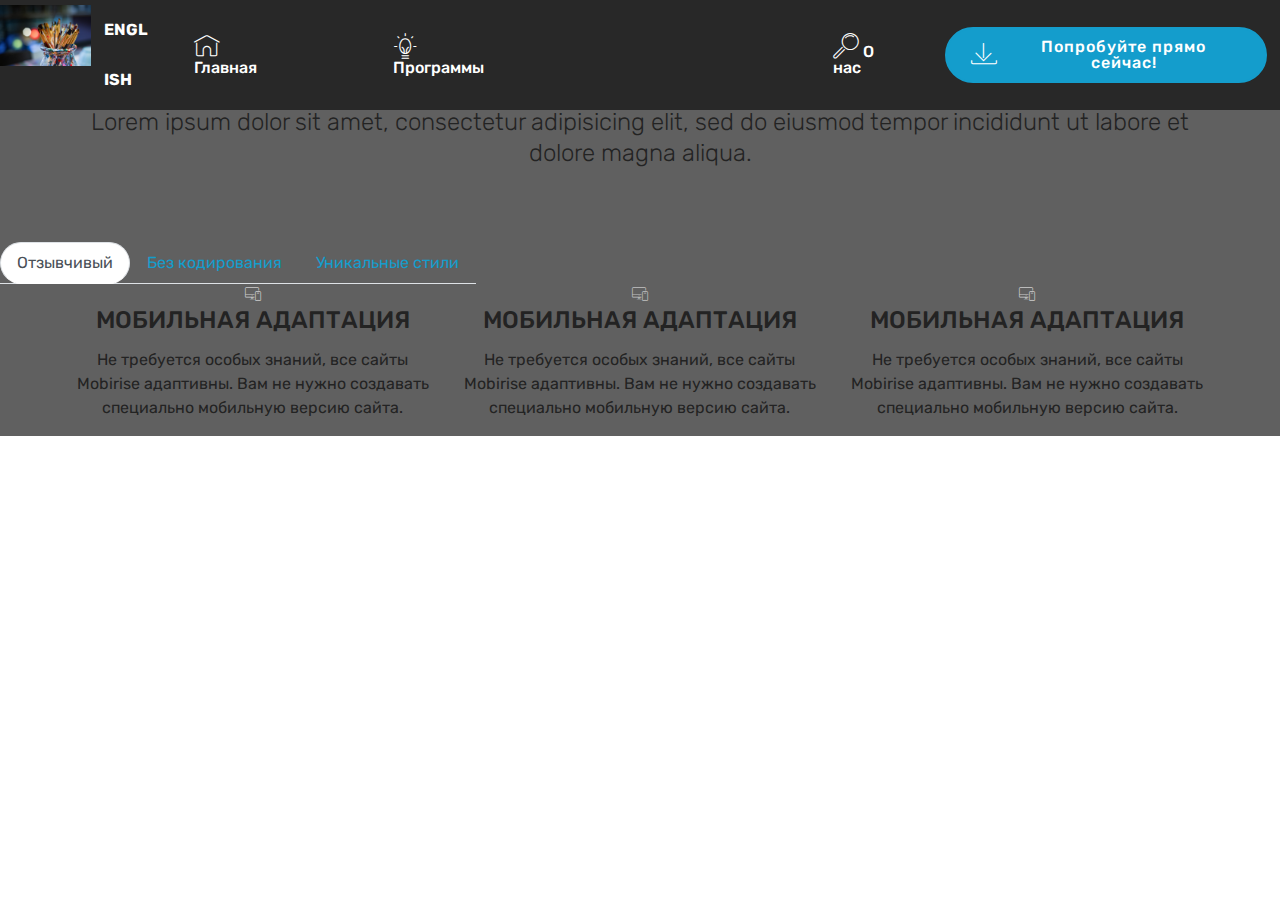
<file: page1.html>
<!DOCTYPE html>
<html  >
<head>
  <!-- Site made with Mobirise Website Builder v4.12.3, https://mobirise.com -->
  <meta charset="UTF-8">
  <meta http-equiv="X-UA-Compatible" content="IE=edge">
  <meta name="generator" content="Mobirise v4.12.3, mobirise.com">
  <meta name="viewport" content="width=device-width, initial-scale=1, minimum-scale=1">
  <link rel="shortcut icon" href="assets/images/mbr.jpg" type="image/x-icon">
  <meta name="description" content="Website Builder Description">
  
  
  <title>Page 1</title>
  <link rel="stylesheet" href="assets/web/assets/mobirise-icons/mobirise-icons.css">
  <link rel="stylesheet" href="assets/bootstrap/css/bootstrap.min.css">
  <link rel="stylesheet" href="assets/bootstrap/css/bootstrap-grid.min.css">
  <link rel="stylesheet" href="assets/bootstrap/css/bootstrap-reboot.min.css">
  <link rel="stylesheet" href="assets/facebook-plugin/style.css">
  <link rel="stylesheet" href="assets/tether/tether.min.css">
  <link rel="stylesheet" href="assets/dropdown/css/style.css">
  <link rel="stylesheet" href="assets/theme/css/style.css">
  <link rel="preload" as="style" href="assets/mobirise/css/mbr-additional.css"><link rel="stylesheet" href="assets/mobirise/css/mbr-additional.css" type="text/css">
  
  
  
</head>
<body>
  <section class="menu cid-rZlBy3j1H1" once="menu" id="menu1-8">

    

    <nav class="navbar navbar-expand beta-menu navbar-dropdown align-items-center navbar-toggleable-sm">
        <button class="navbar-toggler navbar-toggler-right" type="button" data-toggle="collapse" data-target="#navbarSupportedContent" aria-controls="navbarSupportedContent" aria-expanded="false" aria-label="Toggle navigation">
            <div class="hamburger">
                <span></span>
                <span></span>
                <span></span>
                <span></span>
            </div>
        </button>
        <div class="menu-logo">
            <div class="navbar-brand">
                <span class="navbar-logo">
                    <a href="https://mobirise.co">
                         <img src="assets/images/mbr.jpg" alt="Mobirise" title="" style="height: 3.8rem;">
                    </a>
                </span>
                <span class="navbar-caption-wrap"><a class="navbar-caption text-white display-4" href="index.html">ENGLISH</a></span>
            </div>
        </div>
        <div class="collapse navbar-collapse" id="navbarSupportedContent">
            <ul class="navbar-nav nav-dropdown" data-app-modern-menu="true"><li class="nav-item">
                    <a class="nav-link link text-white display-4" href="index.html">
                        <span class="mbri-home mbr-iconfont mbr-iconfont-btn"></span>
                        Главная</a>
                </li><li class="nav-item"><a class="nav-link link text-white display-4" href="https://mobirise.co">
                        <br></a></li><li class="nav-item"><a class="nav-link link text-white display-4" href="page1.html"><span class="mbri-idea mbr-iconfont mbr-iconfont-btn"></span>
                        Программы</a></li><li class="nav-item"><a class="nav-link link text-white display-4" href="https://mobirise.co">
                        <br></a></li><li class="nav-item"><a class="nav-link link text-white display-4" href="https://mobirise.co">
                        </a></li><li class="nav-item"><a class="nav-link link text-white display-4" href="https://mobirise.co">
                        </a></li><li class="nav-item"><a class="nav-link link text-white display-4" href="https://mobirise.co">
                        </a></li><li class="nav-item"><a class="nav-link link text-white display-4" href="https://mobirise.co">
                        </a></li>
                <li class="nav-item">
                    <a class="nav-link link text-white display-4" href="page2.html">
                        <span class="mbri-search mbr-iconfont mbr-iconfont-btn"></span>
                        О нас
                    </a>
                </li></ul>
            <div class="navbar-buttons mbr-section-btn">
                <a class="btn btn-sm btn-primary display-4" href="https://mobirise.co">
                    <span class="mbri-save mbr-iconfont mbr-iconfont-btn "></span>
                    Попробуйте прямо сейчас!
                </a>
            </div>
        </div>
    </nav>
</section>

<section class="engine"><a href="https://mobirise.info">Mobirise</a></section><section once="footers" class="cid-rZlH2yyMzH" id="footer6-9">

    

    

    <div class="container">
        <div class="media-container-row align-center mbr-white">
            <div class="col-12">
                <p class="mbr-text mb-0 mbr-fonts-style display-7">
                    © Copyright 2019 Mobirise - All Rights Reserved
                </p>
            </div>
        </div>
    </div>
</section>

<section class="tabs3 cid-rZm4zL91m3 mbr-parallax-background" id="tabs3-d">

    

    <div class="mbr-overlay" style="opacity: 0.7; background-color: rgb(35, 35, 35);">
    </div>

    <div class="container">
        <h2 class="mbr-section-title align-center pb-3 mbr-fonts-style display-2">
           Вкладки со столбцами
        </h2>
        <h3 class="mbr-section-subtitle  display-5 align-center mbr-light mbr-fonts-style">
            Lorem ipsum dolor sit amet, consectetur adipisicing elit, sed do eiusmod tempor incididunt ut labore et dolore magna aliqua.
        </h3>
    </div>
    <div class="container-fluid">
        <div class="row tabcont">
            <ul class="nav nav-tabs pt-3 mt-5" role="tablist">
                <li class="nav-item mbr-fonts-style"><a class="nav-link show active display-7" role="tab" data-toggle="tab" href="#tabs3-d_tab0" aria-selected="true">
                        Отзывчивый
                    </a></li>
                <li class="nav-item mbr-fonts-style"><a class="nav-link  show active display-7" role="tab" data-toggle="tab" href="#tabs3-d_tab1" aria-selected="true">
                        Без кодирования
                    </a></li>
                <li class="nav-item mbr-fonts-style"><a class="nav-link active show display-7" role="tab" data-toggle="tab" href="#tabs3-d_tab2" aria-selected="true">
                        Уникальные стили
                    </a></li>
                
                
                
            </ul>
        </div>
    </div>

    <div class="container">
        <div class="row px-1">
            <div class="tab-content">
                <div id="tab1" class="tab-pane in active mbr-table" role="tabpanel">
                    <div class="row tab-content-row">
                        <div class="col-xs-12 col-md-6 col-lg-4">
                            <div class="card-img ">
                                <span class="mbr-iconfont mbri-responsive" style="color: rgb(204, 204, 204); fill: rgb(204, 204, 204);"></span>
                            </div>
                            <h4 class="mbr-element-title  align-center mbr-fonts-style pb-2 display-5">
                                МОБИЛЬНАЯ АДАПТАЦИЯ
                            </h4>
                            <p class="mbr-section-text  align-center mbr-fonts-style display-7">
                                Не требуется особых знаний, все сайты Mobirise адаптивны. Вам не нужно создавать специально мобильную версию сайта.
                            </p>
                        </div>

                        <div class="col-xs-12 col-md-6 col-lg-4">
                            <div class="card-img ">
                                <span class="mbr-iconfont mbri-responsive" style="color: rgb(193, 193, 193); fill: rgb(193, 193, 193);"></span>
                            </div>
                            <h4 class="mbr-element-title  align-center mbr-fonts-style pb-2 display-5">
                                МОБИЛЬНАЯ АДАПТАЦИЯ
                            </h4>
                            <p class="mbr-section-text  align-center mbr-fonts-style display-7">
                                Не требуется особых знаний, все сайты Mobirise адаптивны. Вам не нужно создавать специально мобильную версию сайта.
                            </p>
                        </div>

                        <div class="col-xs-12 col-md-6 col-lg-4">
                            <div class="card-img ">
                                <span class="mbr-iconfont mbri-responsive" style="color: rgb(204, 204, 204); fill: rgb(204, 204, 204);"></span>
                            </div>
                            <h4 class="mbr-element-title  align-center mbr-fonts-style pb-2 display-5">
                                МОБИЛЬНАЯ АДАПТАЦИЯ
                            </h4>
                            <p class="mbr-section-text  align-center mbr-fonts-style display-7">
                                Не требуется особых знаний, все сайты Mobirise адаптивны. Вам не нужно создавать специально мобильную версию сайта.
                            </p>
                        </div>

                        
                    </div>
                </div>

                <div id="tab2" class="tab-pane  mbr-table" role="tabpanel">
                    <div class="row tab-content-row">
                        <div class="col-xs-12 col-md-6 col-lg-4">
                            <div class="card-img ">
                                <span class="mbri-bootstrap mbr-iconfont"></span>
                            </div>
                            <h4 class="mbr-element-title  align-center mbr-fonts-style pb-2 display-5">
                                ЛЕГКО И ПРОСТО
                            </h4>
                            <p class="mbr-section-text  align-center mbr-fonts-style display-7">
                                Сократите время разработки с помощью простого перетаскивания блоков на страницу, редактируйте содержание и публикуйте - нет необходимости в технических навыках.
                            </p>
                        </div>

                        <div class="col-xs-12 col-md-6 col-lg-4">
                            <div class="card-img ">
                                <span class="mbri-bootstrap mbr-iconfont"></span>
                            </div>
                            <h4 class="mbr-element-title  align-center mbr-fonts-style pb-2 display-5">
                                ЛЕГКО И ПРОСТО
                            </h4>
                            <p class="mbr-section-text  align-center mbr-fonts-style display-7">
                                Сократите время разработки с помощью простого перетаскивания блоков на страницу, редактируйте содержание и публикуйте - нет необходимости в технических навыках.
                            </p>
                        </div>

                        <div class="col-xs-12 col-md-6 col-lg-4">
                            <div class="card-img ">
                                <span class="mbri-bootstrap mbr-iconfont"></span>
                            </div>
                            <h4 class="mbr-element-title  align-center mbr-fonts-style pb-2 display-5">
                                ЛЕГКО И ПРОСТО
                            </h4>
                            <p class="mbr-section-text  align-center mbr-fonts-style display-7">
                                Сократите время разработки с помощью простого перетаскивания блоков на страницу, редактируйте содержание и публикуйте - нет необходимости в технических навыках.
                            </p>
                        </div>

                        
                    </div>
                </div>

                <div id="tab3" class="tab-pane  mbr-table" role="tabpanel">
                    <div class="row tab-content-row">
                        <div class="col-xs-12 col-md-6 col-lg-4">
                            <div class="card-img ">
                                <span class="mbri-extension mbr-iconfont"></span>
                            </div>
                            <h4 class="mbr-element-title  align-center mbr-fonts-style pb-2 display-5">
                                ТРЕНДОВЫЕ БЛОКИ
                            </h4>
                            <p class="mbr-section-text  align-center mbr-fonts-style display-7">
                                Выберите готовые и настраиваемые шаблоны блоков - полноэкранный интро, bootstrap-карусель, слайдер, галерею изображений с параллаксом, "липким" заголовком и многое другое.
                            </p>
                        </div>

                        <div class="col-xs-12 col-md-6 col-lg-4">
                            <div class="card-img ">
                                <span class="mbri-extension mbr-iconfont"></span>
                            </div>
                            <h4 class="mbr-element-title  align-center mbr-fonts-style pb-2 display-5">
                                ТРЕНДОВЫЕ БЛОКИ
                            </h4>
                            <p class="mbr-section-text  align-center mbr-fonts-style display-7">
                                Выберите готовые и настраиваемые шаблоны блоков - полноэкранный интро, bootstrap-карусель, слайдер, галерею изображений с параллаксом, "липким" заголовком и многое другое.
                            </p>
                        </div>

                        <div class="col-xs-12 col-md-6 col-lg-4">
                            <div class="card-img ">
                                <span class="mbri-extension mbr-iconfont"></span>
                            </div>
                            <h4 class="mbr-element-title  align-center mbr-fonts-style pb-2 display-5">
                                ТРЕНДОВЫЕ БЛОКИ
                            </h4>
                            <p class="mbr-section-text  align-center mbr-fonts-style display-7">
                                Выберите готовые и настраиваемые шаблоны блоков - полноэкранный интро, bootstrap-карусель, слайдер, галерею изображений с параллаксом, "липким" заголовком и многое другое.
                            </p>
                        </div>

                        
                    </div>
                </div>

                <div id="tab4" class="tab-pane  mbr-table" role="tabpanel">
                    <div class="row tab-content-row">
                        <div class="col-xs-12 col-md-6 col-lg-4">
                            <div class="card-img ">
                                <span class="mbri-responsive mbr-iconfont"></span>
                            </div>
                            <h4 class="mbr-element-title  align-center mbr-fonts-style pb-2 display-5">
                                МОБИЛЬНАЯ АДАПТАЦИЯ
                            </h4>
                            <p class="mbr-section-text  align-center mbr-fonts-style display-7">
                                Не требуется особых знаний, все сайты Mobirise адаптивны. Вам не нужно создавать специально мобильную версию сайта.
                            </p>
                        </div>

                        <div class="col-xs-12 col-md-6 col-lg-4">
                            <div class="card-img ">
                                <span class="mbri-responsive mbr-iconfont"></span>
                            </div>
                            <h4 class="mbr-element-title  align-center mbr-fonts-style pb-2 display-5">
                                МОБИЛЬНАЯ АДАПТАЦИЯ
                            </h4>
                            <p class="mbr-section-text  align-center mbr-fonts-style display-7">
                                Не требуется особых знаний, все сайты Mobirise адаптивны. Вам не нужно создавать специально мобильную версию сайта.
                            </p>
                        </div>

                        <div class="col-xs-12 col-md-6 col-lg-4">
                            <div class="card-img ">
                                <span class="mbri-responsive mbr-iconfont"></span>
                            </div>
                            <h4 class="mbr-element-title  align-center mbr-fonts-style pb-2 display-5">
                                МОБИЛЬНАЯ АДАПТАЦИЯ
                            </h4>
                            <p class="mbr-section-text  align-center mbr-fonts-style display-7">
                                Не требуется особых знаний, все сайты Mobirise адаптивны. Вам не нужно создавать специально мобильную версию сайта.
                            </p>
                        </div>

                        
                    </div>
                </div>

                <div id="tab5" class="tab-pane  mbr-table" role="tabpanel">
                    <div class="row tab-content-row">
                        <div class="col-xs-12 col-md-6 col-lg-4">
                            <div class="card-img ">
                                <span class="mbri-bootstrap mbr-iconfont"></span>
                            </div>
                            <h4 class="mbr-element-title  align-center mbr-fonts-style pb-2 display-5">
                                ЛЕГКО И ПРОСТО
                            </h4>
                            <p class="mbr-section-text  align-center mbr-fonts-style display-7">
                                Сократите время разработки с помощью простого перетаскивания блоков на страницу, редактируйте содержание и публикуйте - нет необходимости в технических навыках.
                            </p>
                        </div>

                        <div class="col-xs-12 col-md-6 col-lg-4">
                            <div class="card-img ">
                                <span class="mbri-bootstrap mbr-iconfont"></span>
                            </div>
                            <h4 class="mbr-element-title  align-center mbr-fonts-style pb-2 display-5">
                                ЛЕГКО И ПРОСТО
                            </h4>
                            <p class="mbr-section-text  align-center mbr-fonts-style display-7">
                                Сократите время разработки с помощью простого перетаскивания блоков на страницу, редактируйте содержание и публикуйте - нет необходимости в технических навыках.
                            </p>
                        </div>

                        <div class="col-xs-12 col-md-6 col-lg-4">
                            <div class="card-img ">
                                <span class="mbri-bootstrap mbr-iconfont"></span>
                            </div>
                            <h4 class="mbr-element-title  align-center mbr-fonts-style pb-2 display-5">
                                ЛЕГКО И ПРОСТО
                            </h4>
                            <p class="mbr-section-text  align-center mbr-fonts-style display-7">
                                Сократите время разработки с помощью простого перетаскивания блоков на страницу, редактируйте содержание и публикуйте - нет необходимости в технических навыках.
                            </p>
                        </div>

                        
                    </div>
                </div>

                <div id="tab6" class="tab-pane  mbr-table" role="tabpanel">
                    <div class="row tab-content-row">
                        <div class="col-xs-12 col-md-6 col-lg-4">
                            <div class="card-img ">
                                <span class="mbri-extension mbr-iconfont"></span>
                            </div>
                            <h4 class="mbr-element-title  align-center mbr-fonts-style pb-2 display-5">
                                ТРЕНДОВЫЕ БЛОКИ
                            </h4>
                            <p class="mbr-section-text  align-center mbr-fonts-style display-7">
                                Выберите готовые и настраиваемые шаблоны блоков - полноэкранный интро, bootstrap-карусель, слайдер, галерею изображений с параллаксом, "липким" заголовком и многое другое.
                            </p>
                        </div>

                        <div class="col-xs-12 col-md-6 col-lg-4">
                            <div class="card-img ">
                                <span class="mbri-extension mbr-iconfont"></span>
                            </div>
                            <h4 class="mbr-element-title  align-center mbr-fonts-style pb-2 display-5">
                                ТРЕНДОВЫЕ БЛОКИ
                            </h4>
                            <p class="mbr-section-text  align-center mbr-fonts-style display-7">
                                Выберите готовые и настраиваемые шаблоны блоков - полноэкранный интро, bootstrap-карусель, слайдер, галерею изображений с параллаксом, "липким" заголовком и многое другое.
                            </p>
                        </div>

                        <div class="col-xs-12 col-md-6 col-lg-4">
                            <div class="card-img ">
                                <span class="mbri-extension mbr-iconfont"></span>
                            </div>
                            <h4 class="mbr-element-title  align-center mbr-fonts-style pb-2 display-5">
                                ТРЕНДОВЫЕ БЛОКИ
                            </h4>
                            <p class="mbr-section-text  align-center mbr-fonts-style display-7">
                                Выберите готовые и настраиваемые шаблоны блоков - полноэкранный интро, bootstrap-карусель, слайдер, галерею изображений с параллаксом, "липким" заголовком и многое другое.
                            </p>
                        </div>

                        
                    </div>
                </div>
            </div>
        </div>
    </div>
</section>


  <script src="assets/web/assets/jquery/jquery.min.js"></script>
  <script src="assets/popper/popper.min.js"></script>
  <script src="assets/bootstrap/js/bootstrap.min.js"></script>
  <script src="https://connect.facebook.net/en_US/sdk.js#xfbml=1&version=v2.5"></script>
  <script src="https://apis.google.com/js/plusone.js"></script>
  <script src="assets/facebook-plugin/facebook-script.js"></script>
  <script src="assets/tether/tether.min.js"></script>
  <script src="assets/smoothscroll/smooth-scroll.js"></script>
  <script src="assets/dropdown/js/nav-dropdown.js"></script>
  <script src="assets/dropdown/js/navbar-dropdown.js"></script>
  <script src="assets/touchswipe/jquery.touch-swipe.min.js"></script>
  <script src="assets/mbr-tabs/mbr-tabs.js"></script>
  <script src="assets/parallax/jarallax.min.js"></script>
  <script src="assets/theme/js/script.js"></script>
  
  
</body>
</html>
</file>
<file: assets/web/assets/mobirise-icons/mobirise-icons.css>
@font-face {
  font-family: 'MobiriseIcons';
  src:  url('mobirise-icons.eot?spat4u');
  src:  url('mobirise-icons.eot?spat4u#iefix') format('embedded-opentype'),
    url('mobirise-icons.ttf?spat4u') format('truetype'),
    url('mobirise-icons.woff?spat4u') format('woff'),
    url('mobirise-icons.svg?spat4u#MobiriseIcons') format('svg');
  font-weight: normal;
  font-style: normal;
  font-display: swap;
}

[class^="mbri-"], [class*=" mbri-"] {
  /* use !important to prevent issues with browser extensions that change fonts */
  font-family: MobiriseIcons !important;
  speak: none;
  font-style: normal;
  font-weight: normal;
  font-variant: normal;
  text-transform: none;
  line-height: 1;

  /* Better Font Rendering =========== */
  -webkit-font-smoothing: antialiased;
  -moz-osx-font-smoothing: grayscale;
}

.mbri-add-submenu:before {
  content: "\e900";
}
.mbri-alert:before {
  content: "\e901";
}
.mbri-align-center:before {
  content: "\e902";
}
.mbri-align-justify:before {
  content: "\e903";
}
.mbri-align-left:before {
  content: "\e904";
}
.mbri-align-right:before {
  content: "\e905";
}
.mbri-android:before {
  content: "\e906";
}
.mbri-apple:before {
  content: "\e907";
}
.mbri-arrow-down:before {
  content: "\e908";
}
.mbri-arrow-next:before {
  content: "\e909";
}
.mbri-arrow-prev:before {
  content: "\e90a";
}
.mbri-arrow-up:before {
  content: "\e90b";
}
.mbri-bold:before {
  content: "\e90c";
}
.mbri-bookmark:before {
  content: "\e90d";
}
.mbri-bootstrap:before {
  content: "\e90e";
}
.mbri-briefcase:before {
  content: "\e90f";
}
.mbri-browse:before {
  content: "\e910";
}
.mbri-bulleted-list:before {
  content: "\e911";
}
.mbri-calendar:before {
  content: "\e912";
}
.mbri-camera:before {
  content: "\e913";
}
.mbri-cart-add:before {
  content: "\e914";
}
.mbri-cart-full:before {
  content: "\e915";
}
.mbri-cash:before {
  content: "\e916";
}
.mbri-change-style:before {
  content: "\e917";
}
.mbri-chat:before {
  content: "\e918";
}
.mbri-clock:before {
  content: "\e919";
}
.mbri-close:before {
  content: "\e91a";
}
.mbri-cloud:before {
  content: "\e91b";
}
.mbri-code:before {
  content: "\e91c";
}
.mbri-contact-form:before {
  content: "\e91d";
}
.mbri-credit-card:before {
  content: "\e91e";
}
.mbri-cursor-click:before {
  content: "\e91f";
}
.mbri-cust-feedback:before {
  content: "\e920";
}
.mbri-database:before {
  content: "\e921";
}
.mbri-delivery:before {
  content: "\e922";
}
.mbri-desktop:before {
  content: "\e923";
}
.mbri-devices:before {
  content: "\e924";
}
.mbri-down:before {
  content: "\e925";
}
.mbri-download:before {
  content: "\e989";
}
.mbri-drag-n-drop:before {
  content: "\e927";
}
.mbri-drag-n-drop2:before {
  content: "\e928";
}
.mbri-edit:before {
  content: "\e929";
}
.mbri-edit2:before {
  content: "\e92a";
}
.mbri-error:before {
  content: "\e92b";
}
.mbri-extension:before {
  content: "\e92c";
}
.mbri-features:before {
  content: "\e92d";
}
.mbri-file:before {
  content: "\e92e";
}
.mbri-flag:before {
  content: "\e92f";
}
.mbri-folder:before {
  content: "\e930";
}
.mbri-gift:before {
  content: "\e931";
}
.mbri-github:before {
  content: "\e932";
}
.mbri-globe:before {
  content: "\e933";
}
.mbri-globe-2:before {
  content: "\e934";
}
.mbri-growing-chart:before {
  content: "\e935";
}
.mbri-hearth:before {
  content: "\e936";
}
.mbri-help:before {
  content: "\e937";
}
.mbri-home:before {
  content: "\e938";
}
.mbri-hot-cup:before {
  content: "\e939";
}
.mbri-idea:before {
  content: "\e93a";
}
.mbri-image-gallery:before {
  content: "\e93b";
}
.mbri-image-slider:before {
  content: "\e93c";
}
.mbri-info:before {
  content: "\e93d";
}
.mbri-italic:before {
  content: "\e93e";
}
.mbri-key:before {
  content: "\e93f";
}
.mbri-laptop:before {
  content: "\e940";
}
.mbri-layers:before {
  content: "\e941";
}
.mbri-left-right:before {
  content: "\e942";
}
.mbri-left:before {
  content: "\e943";
}
.mbri-letter:before {
  content: "\e944";
}
.mbri-like:before {
  content: "\e945";
}
.mbri-link:before {
  content: "\e946";
}
.mbri-lock:before {
  content: "\e947";
}
.mbri-login:before {
  content: "\e948";
}
.mbri-logout:before {
  content: "\e949";
}
.mbri-magic-stick:before {
  content: "\e94a";
}
.mbri-map-pin:before {
  content: "\e94b";
}
.mbri-menu:before {
  content: "\e94c";
}
.mbri-mobile:before {
  content: "\e94d";
}
.mbri-mobile2:before {
  content: "\e94e";
}
.mbri-mobirise:before {
  content: "\e94f";
}
.mbri-more-horizontal:before {
  content: "\e950";
}
.mbri-more-vertical:before {
  content: "\e951";
}
.mbri-music:before {
  content: "\e952";
}
.mbri-new-file:before {
  content: "\e953";
}
.mbri-numbered-list:before {
  content: "\e954";
}
.mbri-opened-folder:before {
  content: "\e955";
}
.mbri-pages:before {
  content: "\e956";
}
.mbri-paper-plane:before {
  content: "\e957";
}
.mbri-paperclip:before {
  content: "\e958";
}
.mbri-photo:before {
  content: "\e959";
}
.mbri-photos:before {
  content: "\e95a";
}
.mbri-pin:before {
  content: "\e95b";
}
.mbri-play:before {
  content: "\e95c";
}
.mbri-plus:before {
  content: "\e95d";
}
.mbri-preview:before {
  content: "\e95e";
}
.mbri-print:before {
  content: "\e95f";
}
.mbri-protect:before {
  content: "\e960";
}
.mbri-question:before {
  content: "\e961";
}
.mbri-quote-left:before {
  content: "\e962";
}
.mbri-quote-right:before {
  content: "\e963";
}
.mbri-refresh:before {
  content: "\e964";
}
.mbri-responsive:before {
  content: "\e965";
}
.mbri-right:before {
  content: "\e966";
}
.mbri-rocket:before {
  content: "\e967";
}
.mbri-sad-face:before {
  content: "\e968";
}
.mbri-sale:before {
  content: "\e969";
}
.mbri-save:before {
  content: "\e96a";
}
.mbri-search:before {
  content: "\e96b";
}
.mbri-setting:before {
  content: "\e96c";
}
.mbri-setting2:before {
  content: "\e96d";
}
.mbri-setting3:before {
  content: "\e96e";
}
.mbri-share:before {
  content: "\e96f";
}
.mbri-shopping-bag:before {
  content: "\e970";
}
.mbri-shopping-basket:before {
  content: "\e971";
}
.mbri-shopping-cart:before {
  content: "\e972";
}
.mbri-sites:before {
  content: "\e973";
}
.mbri-smile-face:before {
  content: "\e974";
}
.mbri-speed:before {
  content: "\e975";
}
.mbri-star:before {
  content: "\e976";
}
.mbri-success:before {
  content: "\e977";
}
.mbri-sun:before {
  content: "\e978";
}
.mbri-sun2:before {
  content: "\e979";
}
.mbri-tablet:before {
  content: "\e97a";
}
.mbri-tablet-vertical:before {
  content: "\e97b";
}
.mbri-target:before {
  content: "\e97c";
}
.mbri-timer:before {
  content: "\e97d";
}
.mbri-to-ftp:before {
  content: "\e97e";
}
.mbri-to-local-drive:before {
  content: "\e97f";
}
.mbri-touch-swipe:before {
  content: "\e980";
}
.mbri-touch:before {
  content: "\e981";
}
.mbri-trash:before {
  content: "\e982";
}
.mbri-underline:before {
  content: "\e983";
}
.mbri-unlink:before {
  content: "\e984";
}
.mbri-unlock:before {
  content: "\e985";
}
.mbri-up-down:before {
  content: "\e986";
}
.mbri-up:before {
  content: "\e987";
}
.mbri-update:before {
  content: "\e988";
}
.mbri-upload:before {
 content: "\e926"; 
}
.mbri-user:before {
  content: "\e98a";
}
.mbri-user2:before {
  content: "\e98b";
}
.mbri-users:before {
  content: "\e98c";
}
.mbri-video:before {
  content: "\e98d";
}
.mbri-video-play:before {
  content: "\e98e";
}
.mbri-watch:before {
  content: "\e98f";
}
.mbri-website-theme:before {
  content: "\e990";
}
.mbri-wifi:before {
  content: "\e991";
}
.mbri-windows:before {
  content: "\e992";
}
.mbri-zoom-out:before {
  content: "\e993";
}
.mbri-redo:before {
  content: "\e994";
}
.mbri-undo:before {
  content: "\e995";
}
</file>
<file: assets/facebook-plugin/style.css>
.mbr-section.mbr-section__comments{
    position: relative;
}
.mbr-section__comments{
    background-size: cover;
}
.addons-container {
  position: relative;
  margin-left: auto;
  margin-right: auto;
  padding-right: 15px;
  padding-left: 15px; }
  @media (min-width: 576px) {
    .addons-container {
      padding-right: 15px;
      padding-left: 15px; } }
  @media (min-width: 768px) {
    .addons-container {
      padding-right: 15px;
      padding-left: 15px; } }
  @media (min-width: 992px) {
    .addons-container {
      padding-right: 15px;
      padding-left: 15px; } }
  @media (min-width: 1200px) {
    .addons-container {
      padding-right: 15px;
      padding-left: 15px; } }
  @media (min-width: 576px) {
    .addons-container {
      width: 540px;
      max-width: 100%; } }
  @media (min-width: 768px) {
    .addons-container {
      width: 720px;
      max-width: 100%; } }
  @media (min-width: 992px) {
    .addons-container {
      width: 960px;
      max-width: 100%; } }
  @media (min-width: 1200px) {
    .addons-container {
      width: 1140px;
      max-width: 100%; } }

.addons-container-inner{
    position: relative;
    width: 100%;
    min-height: 1px;
    padding-right: 15px;
    padding-left: 15px;
}
@media (min-width: 567px) {
    .addons-container-inner{
        -ms-flex: 0 0 66.666667%;
        flex: 0 0 66.666667%;
        max-width: 66.666667%;
    }
}
.addons-row{
    display: flex;
    justify-content:center;
}
</file>
<file: assets/dropdown/css/style.css>
.navbar-dropdown {
  left: 0;
  padding: 0;
  position: absolute;
  right: 0;
  top: 0;
  transition: all 0.45s ease;
  z-index: 1030;
  background: #282828; }
  .navbar-dropdown .navbar-logo {
    margin-right: 0.8rem;
    transition: margin 0.3s ease-in-out;
    vertical-align: middle; }
    .navbar-dropdown .navbar-logo img {
      height: 3.125rem;
      transition: all 0.3s ease-in-out; }
    .navbar-dropdown .navbar-logo.mbr-iconfont {
      font-size: 3.125rem;
      line-height: 3.125rem; }
  .navbar-dropdown .navbar-caption {
    font-weight: 700;
    white-space: normal;
    vertical-align: -4px;
    line-height: 3.125rem !important; }
    .navbar-dropdown .navbar-caption, .navbar-dropdown .navbar-caption:hover {
      color: inherit;
      text-decoration: none; }
  .navbar-dropdown .mbr-iconfont + .navbar-caption {
    vertical-align: -1px; }
  .navbar-dropdown.navbar-fixed-top {
    position: fixed; }
  .navbar-dropdown .navbar-brand span {
    vertical-align: -4px; }
  .navbar-dropdown.bg-color.transparent {
    background: none; }
  .navbar-dropdown.navbar-short .navbar-brand {
    padding: 0.625rem 0; }
    .navbar-dropdown.navbar-short .navbar-brand span {
      vertical-align: -1px; }
  .navbar-dropdown.navbar-short .navbar-caption {
    line-height: 2.375rem !important;
    vertical-align: -2px; }
  .navbar-dropdown.navbar-short .navbar-logo {
    margin-right: 0.5rem; }
    .navbar-dropdown.navbar-short .navbar-logo img {
      height: 2.375rem; }
    .navbar-dropdown.navbar-short .navbar-logo.mbr-iconfont {
      font-size: 2.375rem;
      line-height: 2.375rem; }
  .navbar-dropdown.navbar-short .mbr-table-cell {
    height: 3.625rem; }
  .navbar-dropdown .navbar-close {
    left: 0.6875rem;
    position: fixed;
    top: 0.75rem;
    z-index: 1000; }
  .navbar-dropdown .hamburger-icon {
    content: "";
    display: inline-block;
    vertical-align: middle;
    width: 16px;
    -webkit-box-shadow: 0 -6px 0 1px #282828,0 0 0 1px #282828,0 6px 0 1px #282828;
    -moz-box-shadow: 0 -6px 0 1px #282828,0 0 0 1px #282828,0 6px 0 1px #282828;
    box-shadow: 0 -6px 0 1px #282828,0 0 0 1px #282828,0 6px 0 1px #282828; }

.dropdown-menu .dropdown-toggle[data-toggle="dropdown-submenu"]::after {
  border-bottom: 0.35em solid transparent;
  border-left: 0.35em solid;
  border-right: 0;
  border-top: 0.35em solid transparent;
  margin-left: 0.3rem; }

.dropdown-menu .dropdown-item:focus {
  outline: 0; }

.nav-dropdown {
  font-size: 0.75rem;
  font-weight: 500;
  height: auto !important; }
  .nav-dropdown .nav-btn {
    padding-left: 1rem; }
  .nav-dropdown .link {
    margin: .667em 1.667em;
    font-weight: 500;
    padding: 0;
    transition: color .2s ease-in-out; }
    .nav-dropdown .link.dropdown-toggle {
      margin-right: 2.583em; }
      .nav-dropdown .link.dropdown-toggle::after {
        margin-left: .25rem;
        border-top: 0.35em solid;
        border-right: 0.35em solid transparent;
        border-left: 0.35em solid transparent;
        border-bottom: 0; }
      .nav-dropdown .link.dropdown-toggle[aria-expanded="true"] {
        margin: 0;
        padding: 0.667em 3.263em  0.667em 1.667em; }
  .nav-dropdown .link::after,
  .nav-dropdown .dropdown-item::after {
    color: inherit; }
  .nav-dropdown .btn {
    font-size: 0.75rem;
    font-weight: 700;
    letter-spacing: 0;
    margin-bottom: 0;
    padding-left: 1.25rem;
    padding-right: 1.25rem; }
  .nav-dropdown .dropdown-menu {
    border-radius: 0;
    border: 0;
    left: 0;
    margin: 0;
    padding-bottom: 1.25rem;
    padding-top: 1.25rem;
    position: relative; }
  .nav-dropdown .dropdown-submenu {
    margin-left: 0.125rem;
    top: 0; }
  .nav-dropdown .dropdown-item {
    font-weight: 500;
    line-height: 2;
    padding: 0.3846em 4.615em 0.3846em 1.5385em;
    position: relative;
    transition: color .2s ease-in-out, background-color .2s ease-in-out; }
    .nav-dropdown .dropdown-item::after {
      margin-top: -0.3077em;
      position: absolute;
      right: 1.1538em;
      top: 50%; }
    .nav-dropdown .dropdown-item:focus, .nav-dropdown .dropdown-item:hover {
      background: none; }

@media (max-width: 767px) {
  .nav-dropdown.navbar-toggleable-sm {
    bottom: 0;
    display: none;
    left: 0;
    overflow-x: hidden;
    position: fixed;
    top: 0;
    transform: translateX(-100%);
    -ms-transform: translateX(-100%);
    -webkit-transform: translateX(-100%);
    width: 18.75rem;
    z-index: 999; } }
.nav-dropdown.navbar-toggleable-xl {
  bottom: 0;
  display: none;
  left: 0;
  overflow-x: hidden;
  position: fixed;
  top: 0;
  transform: translateX(-100%);
  -ms-transform: translateX(-100%);
  -webkit-transform: translateX(-100%);
  width: 18.75rem;
  z-index: 999; }

.nav-dropdown-sm {
  display: block !important;
  overflow-x: hidden;
  overflow: auto;
  padding-top: 3.875rem; }
  .nav-dropdown-sm::after {
    content: "";
    display: block;
    height: 3rem;
    width: 100%; }
  .nav-dropdown-sm.collapse.in ~ .navbar-close {
    display: block !important; }
  .nav-dropdown-sm.collapsing, .nav-dropdown-sm.collapse.in {
    transform: translateX(0);
    -ms-transform: translateX(0);
    -webkit-transform: translateX(0);
    transition: all 0.25s ease-out;
    -webkit-transition: all 0.25s ease-out;
    background: #282828; }
  .nav-dropdown-sm.collapsing[aria-expanded="false"] {
    transform: translateX(-100%);
    -ms-transform: translateX(-100%);
    -webkit-transform: translateX(-100%); }
  .nav-dropdown-sm .nav-item {
    display: block;
    margin-left: 0 !important;
    padding-left: 0; }
  .nav-dropdown-sm .link,
  .nav-dropdown-sm .dropdown-item {
    border-top: 1px dotted rgba(255, 255, 255, 0.1);
    font-size: 0.8125rem;
    line-height: 1.6;
    margin: 0 !important;
    padding: 0.875rem 2.4rem 0.875rem 1.5625rem !important;
    position: relative;
    white-space: normal; }
    .nav-dropdown-sm .link:focus, .nav-dropdown-sm .link:hover,
    .nav-dropdown-sm .dropdown-item:focus,
    .nav-dropdown-sm .dropdown-item:hover {
      background: rgba(0, 0, 0, 0.2) !important;
      color: #c0a375; }
  .nav-dropdown-sm .nav-btn {
    position: relative;
    padding: 1.5625rem 1.5625rem 0 1.5625rem; }
    .nav-dropdown-sm .nav-btn::before {
      border-top: 1px dotted rgba(255, 255, 255, 0.1);
      content: "";
      left: 0;
      position: absolute;
      top: 0;
      width: 100%; }
    .nav-dropdown-sm .nav-btn + .nav-btn {
      padding-top: 0.625rem; }
      .nav-dropdown-sm .nav-btn + .nav-btn::before {
        display: none; }
  .nav-dropdown-sm .btn {
    padding: 0.625rem 0; }
  .nav-dropdown-sm .dropdown-toggle[data-toggle="dropdown-submenu"]::after {
    margin-left: .25rem;
    border-top: 0.35em solid;
    border-right: 0.35em solid transparent;
    border-left: 0.35em solid transparent;
    border-bottom: 0; }
  .nav-dropdown-sm .dropdown-toggle[data-toggle="dropdown-submenu"][aria-expanded="true"]::after {
    border-top: 0;
    border-right: 0.35em solid transparent;
    border-left: 0.35em solid transparent;
    border-bottom: 0.35em solid; }
  .nav-dropdown-sm .dropdown-menu {
    margin: 0;
    padding: 0;
    position: relative;
    top: 0;
    left: 0;
    width: 100%;
    border: 0;
    float: none;
    border-radius: 0;
    background: none; }
  .nav-dropdown-sm .dropdown-submenu {
    left: 100%;
    margin-left: 0.125rem;
    margin-top: -1.25rem;
    top: 0; }

.navbar-toggleable-sm .nav-dropdown .dropdown-menu {
  position: absolute; }

.navbar-toggleable-sm .nav-dropdown .dropdown-submenu {
  left: 100%;
  margin-left: 0.125rem;
  margin-top: -1.25rem;
  top: 0; }

.navbar-toggleable-sm.opened .nav-dropdown .dropdown-menu {
  position: relative; }

.navbar-toggleable-sm.opened .nav-dropdown .dropdown-submenu {
  left: 0;
  margin-left: 00rem;
  margin-top: 0rem;
  top: 0; }

.is-builder .nav-dropdown.collapsing {
  transition: none !important; }

/*# sourceMappingURL=style.css.map */
</file>
<file: assets/theme/css/style.css>
@charset "UTF-8";
/*!
 * Mobirise v4 theme (https://mobirise.com/)
 * Copyright 2017 Mobirise
 */
section {
  background-color: #eeeeee;
}

body {
  font-style: normal;
  line-height: 1.5;
}

section,
.container,
.container-fluid {
  position: relative;
  word-wrap: break-word;
}

a.mbr-iconfont:hover {
  text-decoration: none;
}

.article .lead p,
.article .lead ul,
.article .lead ol,
.article .lead pre,
.article .lead blockquote {
  margin-bottom: 0;
}

ul,
ol,
pre,
blockquote {
  margin-bottom: 2.3125rem;
}

pre {
  background: #f4f4f4;
  padding: 10px 24px;
  white-space: pre-wrap;
}

.inactive {
  -webkit-user-select: none;
  -moz-user-select: none;
  -ms-user-select: none;
  user-select: none;
  pointer-events: none;
  -webkit-user-drag: none;
  user-drag: none;
}

.mbr-section__comments .row {
  justify-content: center;
  -webkit-justify-content: center;
}

a {
  font-style: normal;
  font-weight: 400;
  cursor: pointer;
}
a, a:hover {
  text-decoration: none;
}

figure {
  margin-bottom: 0;
}

body {
  color: #232323;
}

h1,
h2,
h3,
h4,
h5,
h6,
.h1,
.h2,
.h3,
.h4,
.h5,
.h6,
.display-1,
.display-2,
.display-3,
.display-4 {
  line-height: 1;
  word-break: break-word;
  word-wrap: break-word;
}

.mbr-section-title {
  font-style: normal;
  line-height: 1.2;
}

.mbr-section-subtitle {
  line-height: 1.3;
}

.mbr-text {
  font-style: normal;
  line-height: 1.6;
}

b,
strong {
  font-weight: bold;
}

blockquote {
  padding: 10px 0 10px 20px;
  position: relative;
  border-left: 2px solid;
  border-color: #ff3366;
}

input:-webkit-autofill, input:-webkit-autofill:hover, input:-webkit-autofill:focus, input:-webkit-autofill:active {
  transition-delay: 9999s;
  transition-property: background-color, color;
}

textarea[type=hidden] {
  display: none;
}

body {
  position: relative;
}

section {
  background-position: 50% 50%;
  background-repeat: no-repeat;
  background-size: cover;
}
section .mbr-background-video,
section .mbr-background-video-preview {
  position: absolute;
  bottom: 0;
  left: 0;
  right: 0;
  top: 0;
}

.hidden {
  visibility: hidden;
}

.mbr-z-index20 {
  z-index: 20;
}

/*! Base colors */
.mbr-white {
  color: #ffffff;
}

.mbr-black {
  color: #000000;
}

.mbr-bg-white {
  background-color: #ffffff;
}

.mbr-bg-black {
  background-color: #000000;
}

/*! Text-aligns */
.align-left {
  text-align: left;
}

.align-center {
  text-align: center;
}

.align-right {
  text-align: right;
}

@media (max-width: 767px) {
  .align-left,
.align-center,
.align-right,
.mbr-section-btn,
.mbr-section-title {
    text-align: center;
  }
}
/*! Font-weight  */
.mbr-light {
  font-weight: 300;
}

.mbr-regular {
  font-weight: 400;
}

.mbr-semibold {
  font-weight: 500;
}

.mbr-bold {
  font-weight: 700;
}

/*! Media  */
.media-size-item {
  -webkit-flex: 1 1 auto;
  -moz-flex: 1 1 auto;
  -ms-flex: 1 1 auto;
  -o-flex: 1 1 auto;
  flex: 1 1 auto;
}

.media-content {
  -webkit-flex-basis: 100%;
  flex-basis: 100%;
}

.media-container-row {
  display: -ms-flexbox;
  display: -webkit-flex;
  display: flex;
  -webkit-flex-direction: row;
  -ms-flex-direction: row;
  flex-direction: row;
  -webkit-flex-wrap: wrap;
  -ms-flex-wrap: wrap;
  flex-wrap: wrap;
  -webkit-justify-content: center;
  -ms-flex-pack: center;
  justify-content: center;
  -webkit-align-content: center;
  -ms-flex-line-pack: center;
  align-content: center;
  -webkit-align-items: start;
  -ms-flex-align: start;
  align-items: start;
}
.media-container-row .media-size-item {
  width: 400px;
}

.media-container-column {
  display: -ms-flexbox;
  display: -webkit-flex;
  display: flex;
  -webkit-flex-direction: column;
  -ms-flex-direction: column;
  flex-direction: column;
  -webkit-flex-wrap: wrap;
  -ms-flex-wrap: wrap;
  flex-wrap: wrap;
  -webkit-justify-content: center;
  -ms-flex-pack: center;
  justify-content: center;
  -webkit-align-content: center;
  -ms-flex-line-pack: center;
  align-content: center;
  -webkit-align-items: stretch;
  -ms-flex-align: stretch;
  align-items: stretch;
}
.media-container-column > * {
  width: 100%;
}

@media (min-width: 992px) {
  .media-container-row {
    -webkit-flex-wrap: nowrap;
    -ms-flex-wrap: nowrap;
    flex-wrap: nowrap;
  }
}
figure {
  overflow: hidden;
}

figure[mbr-media-size] {
  transition: width 0.1s;
}

.mbr-figure img,
.mbr-figure iframe {
  display: block;
  width: 100%;
}

.card {
  background-color: transparent;
  border: none;
}

.card-box {
  width: 100%;
}

.card-img {
  text-align: center;
  flex-shrink: 0;
  -webkit-flex-shrink: 0;
}

.media {
  max-width: 100%;
  margin: 0 auto;
}

.mbr-figure {
  -ms-flex-item-align: center;
  -ms-grid-row-align: center;
  -webkit-align-self: center;
  align-self: center;
}

.media-container > div {
  max-width: 100%;
}

.mbr-figure img,
.card-img img {
  width: 100%;
}

@media (max-width: 991px) {
  .media-size-item {
    width: auto !important;
  }

  .media {
    width: auto;
  }

  .mbr-figure {
    width: 100% !important;
  }
}
/*! Buttons */
.btn {
  font-weight: 500;
  border-width: 2px;
  font-style: normal;
  letter-spacing: 1px;
  margin: 0.4rem 0.8rem;
  white-space: normal;
  -webkit-transition: all 0.3s ease-in-out;
  -moz-transition: all 0.3s ease-in-out;
  transition: all 0.3s ease-in-out;
  display: inline-flex;
  align-items: center;
  justify-content: center;
  word-break: break-word;
  -webkit-align-items: center;
  -webkit-justify-content: center;
  display: -webkit-inline-flex;
}

.btn-sm {
  font-weight: 500;
  letter-spacing: 1px;
  -webkit-transition: all 0.3s ease-in-out;
  -moz-transition: all 0.3s ease-in-out;
  transition: all 0.3s ease-in-out;
}

.btn-md {
  font-weight: 500;
  letter-spacing: 1px;
  margin: 0.4rem 0.8rem !important;
  -webkit-transition: all 0.3s ease-in-out;
  -moz-transition: all 0.3s ease-in-out;
  transition: all 0.3s ease-in-out;
}

.btn-lg {
  font-weight: 500;
  letter-spacing: 1px;
  margin: 0.4rem 0.8rem !important;
  -webkit-transition: all 0.3s ease-in-out;
  -moz-transition: all 0.3s ease-in-out;
  transition: all 0.3s ease-in-out;
}

.mbr-section-btn {
  margin-left: -0.25rem;
  margin-right: -0.25rem;
  font-size: 0;
}

nav .mbr-section-btn {
  margin-left: 0rem;
  margin-right: 0rem;
}

.btn-form {
  border-radius: 0;
}
.btn-form:hover {
  cursor: pointer;
}

/*! Btn icon margin */
.btn .mbr-iconfont,
.btn.btn-sm .mbr-iconfont {
  cursor: pointer;
  margin-right: 0.5rem;
}

.btn.btn-md .mbr-iconfont,
.btn.btn-md .mbr-iconfont {
  margin-right: 0.8rem;
}

.mbr-regular {
  font-weight: 400;
}

.mbr-semibold {
  font-weight: 500;
}

.mbr-bold {
  font-weight: 700;
}

[type=submit] {
  -webkit-appearance: none;
}

/*! Full-screen */
.mbr-fullscreen .mbr-overlay {
  min-height: 100vh;
}

.mbr-fullscreen {
  display: flex;
  display: -webkit-flex;
  display: -moz-flex;
  display: -ms-flex;
  display: -o-flex;
  align-items: center;
  -webkit-align-items: center;
  min-height: 100vh;
  padding-top: 3rem;
  padding-bottom: 3rem;
}

/*! Map */
.map {
  height: 25rem;
  position: relative;
}
.map iframe {
  width: 100%;
  height: 100%;
}

.mbr-overlay {
  background-color: #000;
  bottom: 0;
  left: 0;
  opacity: 0.5;
  position: absolute;
  right: 0;
  top: 0;
  z-index: 0;
  pointer-events: none;
}

/* Form */
blockquote {
  font-style: italic;
  padding: 10px 0 10px 20px;
  font-size: 1.09rem;
  position: relative;
  border-width: 3px;
}

.form-control {
  background-color: #f5f5f5;
  box-shadow: none;
  color: #565656;
  line-height: 1.43;
  min-height: 3.5em;
  padding: 1.07em 0.5em;
}
.form-control, .form-control:focus {
  border: 1px solid #e8e8e8;
}
.form-active .form-control:invalid {
  border-color: red;
}

.form-control-label {
  position: relative;
  cursor: pointer;
  margin-bottom: 0.357em;
  padding: 0;
}

.alert {
  color: #ffffff;
  border-radius: 0;
  border: 0;
  font-size: 0.875rem;
  line-height: 1.5;
  margin-bottom: 1.875rem;
  padding: 1.25rem;
  position: relative;
}
.alert.alert-form::after {
  background-color: inherit;
  bottom: -7px;
  content: "";
  display: block;
  height: 14px;
  left: 50%;
  margin-left: -7px;
  position: absolute;
  transform: rotate(45deg);
  width: 14px;
  -webkit-transform: rotate(45deg);
}

.form-asterisk {
  font-family: initial;
  position: absolute;
  top: -2px;
  font-weight: normal;
}

/*! Scroll to top arrow */
#scrollToTop a i:before {
  content: "";
  position: absolute;
  height: 40%;
  top: 25%;
  background: #fff;
  width: 2px;
  left: calc(50% - 1px);
}
#scrollToTop a i:after {
  content: "";
  position: absolute;
  display: block;
  border-top: 2px solid #fff;
  border-right: 2px solid #fff;
  width: 40%;
  height: 40%;
  left: 30%;
  bottom: 30%;
  transform: rotate(135deg);
  -webkit-transform: rotate(135deg);
}

.mbr-arrow-up {
  bottom: 25px;
  right: 90px;
  position: fixed;
  text-align: right;
  z-index: 5000;
  color: #ffffff;
  font-size: 32px;
  transform: rotate(180deg);
  -webkit-transform: rotate(180deg);
}

.mbr-arrow-up a {
  background: rgba(0, 0, 0, 0.2);
  border-radius: 3px;
  color: #fff;
  display: inline-block;
  height: 60px;
  width: 60px;
  outline-style: none !important;
  position: relative;
  text-decoration: none;
  transition: all 0.3s ease-in-out;
  cursor: pointer;
  text-align: center;
}
.mbr-arrow-up a:hover {
  background-color: rgba(0, 0, 0, 0.4);
}
.mbr-arrow-up a i {
  line-height: 60px;
}

.mbr-arrow-up-icon {
  display: block;
  color: #fff;
}

.mbr-arrow-up-icon::before {
  content: "›";
  display: inline-block;
  font-family: serif;
  font-size: 32px;
  line-height: 1;
  font-style: normal;
  position: relative;
  top: 6px;
  left: -4px;
  -webkit-transform: rotate(-90deg);
  transform: rotate(-90deg);
}

/*! Arrow Down */
.mbr-arrow {
  position: absolute;
  bottom: 45px;
  left: 50%;
  width: 60px;
  height: 60px;
  cursor: pointer;
  background-color: rgba(80, 80, 80, 0.5);
  border-radius: 50%;
  -webkit-transform: translateX(-50%);
  transform: translateX(-50%);
}
.mbr-arrow > a {
  display: inline-block;
  text-decoration: none;
  outline-style: none;
  -webkit-animation: arrowdown 1.7s ease-in-out infinite;
  animation: arrowdown 1.7s ease-in-out infinite;
}
.mbr-arrow > a > i {
  position: absolute;
  top: -2px;
  left: 15px;
  font-size: 2rem;
}

@keyframes arrowdown {
  0% {
    transform: translateY(0px);
    -webkit-transform: translateY(0px);
  }
  50% {
    transform: translateY(-5px);
    -webkit-transform: translateY(-5px);
  }
  100% {
    transform: translateY(0px);
    -webkit-transform: translateY(0px);
  }
}
@-webkit-keyframes arrowdown {
  0% {
    transform: translateY(0px);
    -webkit-transform: translateY(0px);
  }
  50% {
    transform: translateY(-5px);
    -webkit-transform: translateY(-5px);
  }
  100% {
    transform: translateY(0px);
    -webkit-transform: translateY(0px);
  }
}
@media (max-width: 500px) {
  .mbr-arrow-up {
    left: 50%;
    right: auto;
    transform: translateX(-50%) rotate(180deg);
    -webkit-transform: translateX(-50%) rotate(180deg);
  }
}
/*Gradients animation*/
@keyframes gradient-animation {
  from {
    background-position: 0% 100%;
    animation-timing-function: ease-in-out;
  }
  to {
    background-position: 100% 0%;
    animation-timing-function: ease-in-out;
  }
}
@-webkit-keyframes gradient-animation {
  from {
    background-position: 0% 100%;
    animation-timing-function: ease-in-out;
  }
  to {
    background-position: 100% 0%;
    animation-timing-function: ease-in-out;
  }
}
.bg-gradient {
  background-size: 200% 200%;
  animation: gradient-animation 5s infinite alternate;
  -webkit-animation: gradient-animation 5s infinite alternate;
}

.menu .navbar-brand {
  display: -webkit-flex;
}
.menu .navbar-brand span {
  display: flex;
  display: -webkit-flex;
}
.menu .navbar-brand .navbar-caption-wrap {
  display: -webkit-flex;
}
.menu .navbar-brand .navbar-logo img {
  display: -webkit-flex;
}
@media (min-width: 768px) and (max-width: 1023px) {
  .menu .navbar-toggleable-sm .navbar-nav {
    display: -webkit-box;
    display: -webkit-flex;
    display: -ms-flexbox;
  }
}
@media (max-width: 1023px) {
  .menu .navbar-collapse {
    max-height: 93.5vh;
  }
  .menu .navbar-collapse.show {
    overflow: auto;
  }
}
@media (min-width: 1024px) {
  .menu .navbar-nav.nav-dropdown {
    display: -webkit-flex;
  }
  .menu .navbar-toggleable-sm .navbar-collapse {
    display: -webkit-flex !important;
  }
  .menu .collapsed .navbar-collapse {
    max-height: 93.5vh;
  }
  .menu .collapsed .navbar-collapse.show {
    overflow: auto;
  }
}
@media (max-width: 767px) {
  .menu .navbar-collapse {
    max-height: 80vh;
  }
}

/* Others*/
.note-check a[data-value=Rubik] {
  font-style: normal;
}

.mbr-arrow a {
  color: #ffffff;
}

@media (max-width: 767px) {
  .mbr-arrow {
    display: none;
  }
}
.navbar {
  display: -webkit-flex;
  -webkit-flex-wrap: wrap;
  -webkit-align-items: center;
  -webkit-justify-content: space-between;
}

.navbar-collapse {
  -webkit-flex-basis: 100%;
  -webkit-flex-grow: 1;
  -webkit-align-items: center;
}

.nav-dropdown .link {
  padding: 0.667em 1.667em !important;
  margin: 0 !important;
}

.nav {
  display: -webkit-flex;
  -webkit-flex-wrap: wrap;
}

.row {
  display: -webkit-flex;
  -webkit-flex-wrap: wrap;
}

.justify-content-center {
  -webkit-justify-content: center;
}

.form-inline {
  display: -webkit-flex;
  -webkit-flex-flow: row wrap;
  -webkit-align-items: center;
}

.card-wrapper {
  -webkit-flex: 1;
}

.carousel-control {
  z-index: 10;
  display: -webkit-flex;
  -webkit-align-items: center;
  -webkit-justify-content: center;
}

.carousel-controls {
  display: -webkit-flex;
}

.media {
  display: -webkit-flex;
}

.form-group:focus {
  outline: none;
}

.jq-selectbox__select {
  padding: 1.07em 0.5em;
  position: absolute;
  top: 0;
  left: 0;
  width: 100%;
}

.jq-selectbox__dropdown {
  position: absolute;
  top: 100%;
  left: 0 !important;
  width: 100% !important;
}

.jq-selectbox__trigger-arrow {
  transform: translateY(-50%);
}

.jq-selectbox li {
  padding: 1.07em 0.5em;
}

input[type=range] {
  padding-left: 0 !important;
  padding-right: 0 !important;
}

.modal-dialog,
.modal-content {
  height: 100%;
}

.modal-dialog .carousel-inner {
  height: calc(100vh - 1.75rem);
}
@media (max-width: 575px) {
  .modal-dialog .carousel-inner {
    height: calc(100vh - 1rem);
  }
}

.carousel-item {
  text-align: center;
}

.carousel-item img {
  margin: auto;
}

.navbar-toggler {
  -webkit-align-self: flex-start;
  -ms-flex-item-align: start;
  align-self: flex-start;
  padding: 0.25rem 0.75rem;
  font-size: 1.25rem;
  line-height: 1;
  background: transparent;
  border: 1px solid transparent;
  -webkit-border-radius: 0.25rem;
  border-radius: 0.25rem;
}

.navbar-toggler:focus,
.navbar-toggler:hover {
  text-decoration: none;
}

.navbar-toggler-icon {
  display: inline-block;
  width: 1.5em;
  height: 1.5em;
  vertical-align: middle;
  content: "";
  background: no-repeat center center;
  -webkit-background-size: 100% 100%;
  -o-background-size: 100% 100%;
  background-size: 100% 100%;
}

.navbar-toggler-left {
  position: absolute;
  left: 1rem;
}

.navbar-toggler-right {
  position: absolute;
  right: 1rem;
}

@media (max-width: 575px) {
  .navbar-toggleable .navbar-nav .dropdown-menu {
    position: static;
    float: none;
  }

  .navbar-toggleable > .container {
    padding-right: 0;
    padding-left: 0;
  }
}
@media (min-width: 576px) {
  .navbar-toggleable {
    -webkit-box-orient: horizontal;
    -webkit-box-direction: normal;
    -webkit-flex-direction: row;
    -ms-flex-direction: row;
    flex-direction: row;
    -webkit-flex-wrap: nowrap;
    -ms-flex-wrap: nowrap;
    flex-wrap: nowrap;
    -webkit-box-align: center;
    -webkit-align-items: center;
    -ms-flex-align: center;
    align-items: center;
  }

  .navbar-toggleable .navbar-nav {
    -webkit-box-orient: horizontal;
    -webkit-box-direction: normal;
    -webkit-flex-direction: row;
    -ms-flex-direction: row;
    flex-direction: row;
  }

  .navbar-toggleable .navbar-nav .nav-link {
    padding-right: 0.5rem;
    padding-left: 0.5rem;
  }

  .navbar-toggleable > .container {
    display: -webkit-box;
    display: -webkit-flex;
    display: -ms-flexbox;
    display: flex;
    -webkit-flex-wrap: nowrap;
    -ms-flex-wrap: nowrap;
    flex-wrap: nowrap;
    -webkit-box-align: center;
    -webkit-align-items: center;
    -ms-flex-align: center;
    align-items: center;
  }

  .navbar-toggleable .navbar-collapse {
    display: -webkit-box !important;
    display: -webkit-flex !important;
    display: -ms-flexbox !important;
    display: flex !important;
    width: 100%;
  }

  .navbar-toggleable .navbar-toggler {
    display: none;
  }
}
@media (max-width: 767px) {
  .navbar-toggleable-sm .navbar-nav .dropdown-menu {
    position: static;
    float: none;
  }

  .navbar-toggleable-sm > .container {
    padding-right: 0;
    padding-left: 0;
  }
}
@media (min-width: 768px) {
  .navbar-toggleable-sm {
    -webkit-box-orient: horizontal;
    -webkit-box-direction: normal;
    -webkit-flex-direction: row;
    -ms-flex-direction: row;
    flex-direction: row;
    -webkit-flex-wrap: nowrap;
    -ms-flex-wrap: nowrap;
    flex-wrap: nowrap;
    -webkit-box-align: center;
    -webkit-align-items: center;
    -ms-flex-align: center;
    align-items: center;
  }

  .navbar-toggleable-sm .navbar-nav {
    -webkit-box-orient: horizontal;
    -webkit-box-direction: normal;
    -webkit-flex-direction: row;
    -ms-flex-direction: row;
    flex-direction: row;
  }

  .navbar-toggleable-sm .navbar-nav .nav-link {
    padding-right: 0.5rem;
    padding-left: 0.5rem;
  }

  .navbar-toggleable-sm > .container {
    display: -webkit-box;
    display: -webkit-flex;
    display: -ms-flexbox;
    display: flex;
    -webkit-flex-wrap: nowrap;
    -ms-flex-wrap: nowrap;
    flex-wrap: nowrap;
    -webkit-box-align: center;
    -webkit-align-items: center;
    -ms-flex-align: center;
    align-items: center;
  }

  .navbar-toggleable-sm .navbar-collapse {
    display: none;
    width: 100%;
  }

  .navbar-toggleable-sm .navbar-toggler {
    display: none;
  }
}
@media (max-width: 1023px) {
  .navbar-toggleable-md .navbar-nav .dropdown-menu {
    position: static;
    float: none;
  }

  .navbar-toggleable-md > .container {
    padding-right: 0;
    padding-left: 0;
  }
}
@media (min-width: 1024px) {
  .navbar-toggleable-md {
    -webkit-box-orient: horizontal;
    -webkit-box-direction: normal;
    -webkit-flex-direction: row;
    -ms-flex-direction: row;
    flex-direction: row;
    -webkit-flex-wrap: nowrap;
    -ms-flex-wrap: nowrap;
    flex-wrap: nowrap;
    -webkit-box-align: center;
    -webkit-align-items: center;
    -ms-flex-align: center;
    align-items: center;
  }

  .navbar-toggleable-md .navbar-nav {
    -webkit-box-orient: horizontal;
    -webkit-box-direction: normal;
    -webkit-flex-direction: row;
    -ms-flex-direction: row;
    flex-direction: row;
  }

  .navbar-toggleable-md .navbar-nav .nav-link {
    padding-right: 0.5rem;
    padding-left: 0.5rem;
  }

  .navbar-toggleable-md > .container {
    display: -webkit-box;
    display: -webkit-flex;
    display: -ms-flexbox;
    display: flex;
    -webkit-flex-wrap: nowrap;
    -ms-flex-wrap: nowrap;
    flex-wrap: nowrap;
    -webkit-box-align: center;
    -webkit-align-items: center;
    -ms-flex-align: center;
    align-items: center;
  }

  .navbar-toggleable-md .navbar-collapse {
    display: -webkit-box !important;
    display: -webkit-flex !important;
    display: -ms-flexbox !important;
    display: flex !important;
    width: 100%;
  }

  .navbar-toggleable-md .navbar-toggler {
    display: none;
  }
}
@media (max-width: 1199px) {
  .navbar-toggleable-lg .navbar-nav .dropdown-menu {
    position: static;
    float: none;
  }

  .navbar-toggleable-lg > .container {
    padding-right: 0;
    padding-left: 0;
  }
}
@media (min-width: 1200px) {
  .navbar-toggleable-lg {
    -webkit-box-orient: horizontal;
    -webkit-box-direction: normal;
    -webkit-flex-direction: row;
    -ms-flex-direction: row;
    flex-direction: row;
    -webkit-flex-wrap: nowrap;
    -ms-flex-wrap: nowrap;
    flex-wrap: nowrap;
    -webkit-box-align: center;
    -webkit-align-items: center;
    -ms-flex-align: center;
    align-items: center;
  }

  .navbar-toggleable-lg .navbar-nav {
    -webkit-box-orient: horizontal;
    -webkit-box-direction: normal;
    -webkit-flex-direction: row;
    -ms-flex-direction: row;
    flex-direction: row;
  }

  .navbar-toggleable-lg .navbar-nav .nav-link {
    padding-right: 0.5rem;
    padding-left: 0.5rem;
  }

  .navbar-toggleable-lg > .container {
    display: -webkit-box;
    display: -webkit-flex;
    display: -ms-flexbox;
    display: flex;
    -webkit-flex-wrap: nowrap;
    -ms-flex-wrap: nowrap;
    flex-wrap: nowrap;
    -webkit-box-align: center;
    -webkit-align-items: center;
    -ms-flex-align: center;
    align-items: center;
  }

  .navbar-toggleable-lg .navbar-collapse {
    display: -webkit-box !important;
    display: -webkit-flex !important;
    display: -ms-flexbox !important;
    display: flex !important;
    width: 100%;
  }

  .navbar-toggleable-lg .navbar-toggler {
    display: none;
  }
}
.navbar-toggleable-xl {
  -webkit-box-orient: horizontal;
  -webkit-box-direction: normal;
  -webkit-flex-direction: row;
  -ms-flex-direction: row;
  flex-direction: row;
  -webkit-flex-wrap: nowrap;
  -ms-flex-wrap: nowrap;
  flex-wrap: nowrap;
  -webkit-box-align: center;
  -webkit-align-items: center;
  -ms-flex-align: center;
  align-items: center;
}

.navbar-toggleable-xl .navbar-nav .dropdown-menu {
  position: static;
  float: none;
}

.navbar-toggleable-xl > .container {
  padding-right: 0;
  padding-left: 0;
}

.navbar-toggleable-xl .navbar-nav {
  -webkit-box-orient: horizontal;
  -webkit-box-direction: normal;
  -webkit-flex-direction: row;
  -ms-flex-direction: row;
  flex-direction: row;
}

.navbar-toggleable-xl .navbar-nav .nav-link {
  padding-right: 0.5rem;
  padding-left: 0.5rem;
}

.navbar-toggleable-xl > .container {
  display: -webkit-box;
  display: -webkit-flex;
  display: -ms-flexbox;
  display: flex;
  -webkit-flex-wrap: nowrap;
  -ms-flex-wrap: nowrap;
  flex-wrap: nowrap;
  -webkit-box-align: center;
  -webkit-align-items: center;
  -ms-flex-align: center;
  align-items: center;
}

.navbar-toggleable-xl .navbar-collapse {
  display: -webkit-box !important;
  display: -webkit-flex !important;
  display: -ms-flexbox !important;
  display: flex !important;
  width: 100%;
}

.navbar-toggleable-xl .navbar-toggler {
  display: none;
}

.card-img {
  width: auto;
}

.menu .navbar.collapsed:not(.beta-menu) {
  flex-direction: column;
  -webkit-flex-direction: column;
}

.carousel-item.active,
.carousel-item-next,
.carousel-item-prev {
  display: -webkit-box;
  display: -webkit-flex;
  display: -ms-flexbox;
  display: flex;
}

.note-air-layout .dropup .dropdown-menu,
.note-air-layout .navbar-fixed-bottom .dropdown .dropdown-menu {
  bottom: initial !important;
}

html,
body {
  height: auto;
  min-height: 100vh;
}

.dropup .dropdown-toggle::after {
  display: none;
}.engine {
	position: absolute;
	text-indent: -2400px;
	text-align: center;
	padding: 0;
	top: 0;
	left: -2400px;
}
</file>
<file: assets/mobirise/css/mbr-additional.css>
@import url(https://fonts.googleapis.com/css?family=Rubik:300,300i,400,400i,500,500i,700,700i,900,900i&display=swap);





body {
  font-family: Rubik;
}
.display-1 {
  font-family: 'Rubik', sans-serif;
  font-size: 4.25rem;
  font-display: swap;
}
.display-1 > .mbr-iconfont {
  font-size: 6.8rem;
}
.display-2 {
  font-family: 'Rubik', sans-serif;
  font-size: 3rem;
  font-display: swap;
}
.display-2 > .mbr-iconfont {
  font-size: 4.8rem;
}
.display-4 {
  font-family: 'Rubik', sans-serif;
  font-size: 1rem;
  font-display: swap;
}
.display-4 > .mbr-iconfont {
  font-size: 1.6rem;
}
.display-5 {
  font-family: 'Rubik', sans-serif;
  font-size: 1.5rem;
  font-display: swap;
}
.display-5 > .mbr-iconfont {
  font-size: 2.4rem;
}
.display-7 {
  font-family: 'Rubik', sans-serif;
  font-size: 1rem;
  font-display: swap;
}
.display-7 > .mbr-iconfont {
  font-size: 1.6rem;
}
/* ---- Fluid typography for mobile devices ---- */
/* 1.4 - font scale ratio ( bootstrap == 1.42857 ) */
/* 100vw - current viewport width */
/* (48 - 20)  48 == 48rem == 768px, 20 == 20rem == 320px(minimal supported viewport) */
/* 0.65 - min scale variable, may vary */
@media (max-width: 768px) {
  .display-1 {
    font-size: 3.4rem;
    font-size: calc( 2.1374999999999997rem + (4.25 - 2.1374999999999997) * ((100vw - 20rem) / (48 - 20)));
    line-height: calc( 1.4 * (2.1374999999999997rem + (4.25 - 2.1374999999999997) * ((100vw - 20rem) / (48 - 20))));
  }
  .display-2 {
    font-size: 2.4rem;
    font-size: calc( 1.7rem + (3 - 1.7) * ((100vw - 20rem) / (48 - 20)));
    line-height: calc( 1.4 * (1.7rem + (3 - 1.7) * ((100vw - 20rem) / (48 - 20))));
  }
  .display-4 {
    font-size: 0.8rem;
    font-size: calc( 1rem + (1 - 1) * ((100vw - 20rem) / (48 - 20)));
    line-height: calc( 1.4 * (1rem + (1 - 1) * ((100vw - 20rem) / (48 - 20))));
  }
  .display-5 {
    font-size: 1.2rem;
    font-size: calc( 1.175rem + (1.5 - 1.175) * ((100vw - 20rem) / (48 - 20)));
    line-height: calc( 1.4 * (1.175rem + (1.5 - 1.175) * ((100vw - 20rem) / (48 - 20))));
  }
}
/* Buttons */
.btn {
  padding: 1rem 3rem;
  border-radius: 3px;
}
.btn-sm {
  padding: 0.6rem 1.5rem;
  border-radius: 3px;
}
.btn-md {
  padding: 1rem 3rem;
  border-radius: 3px;
}
.btn-lg {
  padding: 1.2rem 3.2rem;
  border-radius: 3px;
}
.bg-primary {
  background-color: #149dcc !important;
}
.bg-success {
  background-color: #f7ed4a !important;
}
.bg-info {
  background-color: #82786e !important;
}
.bg-warning {
  background-color: #879a9f !important;
}
.bg-danger {
  background-color: #b1a374 !important;
}
.btn-primary,
.btn-primary:active {
  background-color: #149dcc !important;
  border-color: #149dcc !important;
  color: #ffffff !important;
}
.btn-primary:hover,
.btn-primary:focus,
.btn-primary.focus,
.btn-primary.active {
  color: #ffffff !important;
  background-color: #0d6786 !important;
  border-color: #0d6786 !important;
}
.btn-primary.disabled,
.btn-primary:disabled {
  color: #ffffff !important;
  background-color: #0d6786 !important;
  border-color: #0d6786 !important;
}
.btn-secondary,
.btn-secondary:active {
  background-color: #ff3366 !important;
  border-color: #ff3366 !important;
  color: #ffffff !important;
}
.btn-secondary:hover,
.btn-secondary:focus,
.btn-secondary.focus,
.btn-secondary.active {
  color: #ffffff !important;
  background-color: #e50039 !important;
  border-color: #e50039 !important;
}
.btn-secondary.disabled,
.btn-secondary:disabled {
  color: #ffffff !important;
  background-color: #e50039 !important;
  border-color: #e50039 !important;
}
.btn-info,
.btn-info:active {
  background-color: #82786e !important;
  border-color: #82786e !important;
  color: #ffffff !important;
}
.btn-info:hover,
.btn-info:focus,
.btn-info.focus,
.btn-info.active {
  color: #ffffff !important;
  background-color: #59524b !important;
  border-color: #59524b !important;
}
.btn-info.disabled,
.btn-info:disabled {
  color: #ffffff !important;
  background-color: #59524b !important;
  border-color: #59524b !important;
}
.btn-success,
.btn-success:active {
  background-color: #f7ed4a !important;
  border-color: #f7ed4a !important;
  color: #3f3c03 !important;
}
.btn-success:hover,
.btn-success:focus,
.btn-success.focus,
.btn-success.active {
  color: #3f3c03 !important;
  background-color: #eadd0a !important;
  border-color: #eadd0a !important;
}
.btn-success.disabled,
.btn-success:disabled {
  color: #3f3c03 !important;
  background-color: #eadd0a !important;
  border-color: #eadd0a !important;
}
.btn-warning,
.btn-warning:active {
  background-color: #879a9f !important;
  border-color: #879a9f !important;
  color: #ffffff !important;
}
.btn-warning:hover,
.btn-warning:focus,
.btn-warning.focus,
.btn-warning.active {
  color: #ffffff !important;
  background-color: #617479 !important;
  border-color: #617479 !important;
}
.btn-warning.disabled,
.btn-warning:disabled {
  color: #ffffff !important;
  background-color: #617479 !important;
  border-color: #617479 !important;
}
.btn-danger,
.btn-danger:active {
  background-color: #b1a374 !important;
  border-color: #b1a374 !important;
  color: #ffffff !important;
}
.btn-danger:hover,
.btn-danger:focus,
.btn-danger.focus,
.btn-danger.active {
  color: #ffffff !important;
  background-color: #8b7d4e !important;
  border-color: #8b7d4e !important;
}
.btn-danger.disabled,
.btn-danger:disabled {
  color: #ffffff !important;
  background-color: #8b7d4e !important;
  border-color: #8b7d4e !important;
}
.btn-white {
  color: #333333 !important;
}
.btn-white,
.btn-white:active {
  background-color: #ffffff !important;
  border-color: #ffffff !important;
  color: #808080 !important;
}
.btn-white:hover,
.btn-white:focus,
.btn-white.focus,
.btn-white.active {
  color: #808080 !important;
  background-color: #d9d9d9 !important;
  border-color: #d9d9d9 !important;
}
.btn-white.disabled,
.btn-white:disabled {
  color: #808080 !important;
  background-color: #d9d9d9 !important;
  border-color: #d9d9d9 !important;
}
.btn-black,
.btn-black:active {
  background-color: #333333 !important;
  border-color: #333333 !important;
  color: #ffffff !important;
}
.btn-black:hover,
.btn-black:focus,
.btn-black.focus,
.btn-black.active {
  color: #ffffff !important;
  background-color: #0d0d0d !important;
  border-color: #0d0d0d !important;
}
.btn-black.disabled,
.btn-black:disabled {
  color: #ffffff !important;
  background-color: #0d0d0d !important;
  border-color: #0d0d0d !important;
}
.btn-primary-outline,
.btn-primary-outline:active {
  background: none;
  border-color: #0b566f;
  color: #0b566f;
}
.btn-primary-outline:hover,
.btn-primary-outline:focus,
.btn-primary-outline.focus,
.btn-primary-outline.active {
  color: #ffffff;
  background-color: #149dcc;
  border-color: #149dcc;
}
.btn-primary-outline.disabled,
.btn-primary-outline:disabled {
  color: #ffffff !important;
  background-color: #149dcc !important;
  border-color: #149dcc !important;
}
.btn-secondary-outline,
.btn-secondary-outline:active {
  background: none;
  border-color: #cc0033;
  color: #cc0033;
}
.btn-secondary-outline:hover,
.btn-secondary-outline:focus,
.btn-secondary-outline.focus,
.btn-secondary-outline.active {
  color: #ffffff;
  background-color: #ff3366;
  border-color: #ff3366;
}
.btn-secondary-outline.disabled,
.btn-secondary-outline:disabled {
  color: #ffffff !important;
  background-color: #ff3366 !important;
  border-color: #ff3366 !important;
}
.btn-info-outline,
.btn-info-outline:active {
  background: none;
  border-color: #4b453f;
  color: #4b453f;
}
.btn-info-outline:hover,
.btn-info-outline:focus,
.btn-info-outline.focus,
.btn-info-outline.active {
  color: #ffffff;
  background-color: #82786e;
  border-color: #82786e;
}
.btn-info-outline.disabled,
.btn-info-outline:disabled {
  color: #ffffff !important;
  background-color: #82786e !important;
  border-color: #82786e !important;
}
.btn-success-outline,
.btn-success-outline:active {
  background: none;
  border-color: #d2c609;
  color: #d2c609;
}
.btn-success-outline:hover,
.btn-success-outline:focus,
.btn-success-outline.focus,
.btn-success-outline.active {
  color: #3f3c03;
  background-color: #f7ed4a;
  border-color: #f7ed4a;
}
.btn-success-outline.disabled,
.btn-success-outline:disabled {
  color: #3f3c03 !important;
  background-color: #f7ed4a !important;
  border-color: #f7ed4a !important;
}
.btn-warning-outline,
.btn-warning-outline:active {
  background: none;
  border-color: #55666b;
  color: #55666b;
}
.btn-warning-outline:hover,
.btn-warning-outline:focus,
.btn-warning-outline.focus,
.btn-warning-outline.active {
  color: #ffffff;
  background-color: #879a9f;
  border-color: #879a9f;
}
.btn-warning-outline.disabled,
.btn-warning-outline:disabled {
  color: #ffffff !important;
  background-color: #879a9f !important;
  border-color: #879a9f !important;
}
.btn-danger-outline,
.btn-danger-outline:active {
  background: none;
  border-color: #7a6e45;
  color: #7a6e45;
}
.btn-danger-outline:hover,
.btn-danger-outline:focus,
.btn-danger-outline.focus,
.btn-danger-outline.active {
  color: #ffffff;
  background-color: #b1a374;
  border-color: #b1a374;
}
.btn-danger-outline.disabled,
.btn-danger-outline:disabled {
  color: #ffffff !important;
  background-color: #b1a374 !important;
  border-color: #b1a374 !important;
}
.btn-black-outline,
.btn-black-outline:active {
  background: none;
  border-color: #000000;
  color: #000000;
}
.btn-black-outline:hover,
.btn-black-outline:focus,
.btn-black-outline.focus,
.btn-black-outline.active {
  color: #ffffff;
  background-color: #333333;
  border-color: #333333;
}
.btn-black-outline.disabled,
.btn-black-outline:disabled {
  color: #ffffff !important;
  background-color: #333333 !important;
  border-color: #333333 !important;
}
.btn-white-outline,
.btn-white-outline:active,
.btn-white-outline.active {
  background: none;
  border-color: #ffffff;
  color: #ffffff;
}
.btn-white-outline:hover,
.btn-white-outline:focus,
.btn-white-outline.focus {
  color: #333333;
  background-color: #ffffff;
  border-color: #ffffff;
}
.text-primary {
  color: #149dcc !important;
}
.text-secondary {
  color: #ff3366 !important;
}
.text-success {
  color: #f7ed4a !important;
}
.text-info {
  color: #82786e !important;
}
.text-warning {
  color: #879a9f !important;
}
.text-danger {
  color: #b1a374 !important;
}
.text-white {
  color: #ffffff !important;
}
.text-black {
  color: #000000 !important;
}
a.text-primary:hover,
a.text-primary:focus {
  color: #0b566f !important;
}
a.text-secondary:hover,
a.text-secondary:focus {
  color: #cc0033 !important;
}
a.text-success:hover,
a.text-success:focus {
  color: #d2c609 !important;
}
a.text-info:hover,
a.text-info:focus {
  color: #4b453f !important;
}
a.text-warning:hover,
a.text-warning:focus {
  color: #55666b !important;
}
a.text-danger:hover,
a.text-danger:focus {
  color: #7a6e45 !important;
}
a.text-white:hover,
a.text-white:focus {
  color: #b3b3b3 !important;
}
a.text-black:hover,
a.text-black:focus {
  color: #4d4d4d !important;
}
.alert-success {
  background-color: #70c770;
}
.alert-info {
  background-color: #82786e;
}
.alert-warning {
  background-color: #879a9f;
}
.alert-danger {
  background-color: #b1a374;
}
.mbr-section-btn a.btn:not(.btn-form) {
  border-radius: 100px;
}
.mbr-section-btn a.btn:not(.btn-form):hover,
.mbr-section-btn a.btn:not(.btn-form):focus {
  box-shadow: none !important;
}
.mbr-section-btn a.btn:not(.btn-form):hover,
.mbr-section-btn a.btn:not(.btn-form):focus {
  box-shadow: 0 10px 40px 0 rgba(0, 0, 0, 0.2) !important;
  -webkit-box-shadow: 0 10px 40px 0 rgba(0, 0, 0, 0.2) !important;
}
.mbr-gallery-filter li a {
  border-radius: 100px !important;
}
.mbr-gallery-filter li.active .btn {
  background-color: #149dcc;
  border-color: #149dcc;
  color: #ffffff;
}
.mbr-gallery-filter li.active .btn:focus {
  box-shadow: none;
}
.nav-tabs .nav-link {
  border-radius: 100px !important;
}
a,
a:hover {
  color: #149dcc;
}
.mbr-plan-header.bg-primary .mbr-plan-subtitle,
.mbr-plan-header.bg-primary .mbr-plan-price-desc {
  color: #b4e6f8;
}
.mbr-plan-header.bg-success .mbr-plan-subtitle,
.mbr-plan-header.bg-success .mbr-plan-price-desc {
  color: #ffffff;
}
.mbr-plan-header.bg-info .mbr-plan-subtitle,
.mbr-plan-header.bg-info .mbr-plan-price-desc {
  color: #beb8b2;
}
.mbr-plan-header.bg-warning .mbr-plan-subtitle,
.mbr-plan-header.bg-warning .mbr-plan-price-desc {
  color: #ced6d8;
}
.mbr-plan-header.bg-danger .mbr-plan-subtitle,
.mbr-plan-header.bg-danger .mbr-plan-price-desc {
  color: #dfd9c6;
}
/* Scroll to top button*/
#scrollToTop a {
  border-radius: 100px;
}
.form-control {
  font-family: 'Rubik', sans-serif;
  font-size: 1rem;
  font-display: swap;
}
.form-control > .mbr-iconfont {
  font-size: 1.6rem;
}
blockquote {
  border-color: #149dcc;
}
/* Forms */
.mbr-form .btn {
  margin: .4rem 0;
}
.mbr-form .input-group-btn a.btn {
  border-radius: 100px !important;
}
.mbr-form .input-group-btn a.btn:hover {
  box-shadow: 0 10px 40px 0 rgba(0, 0, 0, 0.2);
}
.mbr-form .input-group-btn button[type="submit"] {
  border-radius: 100px !important;
  padding: 1rem 3rem;
}
.mbr-form .input-group-btn button[type="submit"]:hover {
  box-shadow: 0 10px 40px 0 rgba(0, 0, 0, 0.2);
}
.form2 .form-control {
  border-top-left-radius: 100px;
  border-bottom-left-radius: 100px;
}
.form2 .input-group-btn a.btn {
  border-top-left-radius: 0 !important;
  border-bottom-left-radius: 0 !important;
}
.form2 .input-group-btn button[type="submit"] {
  border-top-left-radius: 0 !important;
  border-bottom-left-radius: 0 !important;
}
.form3 input[type="email"] {
  border-radius: 100px !important;
}
@media (max-width: 349px) {
  .form2 input[type="email"] {
    border-radius: 100px !important;
  }
  .form2 .input-group-btn a.btn {
    border-radius: 100px !important;
  }
  .form2 .input-group-btn button[type="submit"] {
    border-radius: 100px !important;
  }
}
@media (max-width: 767px) {
  .btn {
    font-size: .75rem !important;
  }
  .btn .mbr-iconfont {
    font-size: 1rem !important;
  }
}
/* Footer */
.mbr-footer-content li::before,
.mbr-footer .mbr-contacts li::before {
  background: #149dcc;
}
.mbr-footer-content li a:hover,
.mbr-footer .mbr-contacts li a:hover {
  color: #149dcc;
}
.footer3 input[type="email"],
.footer4 input[type="email"] {
  border-radius: 100px !important;
}
.footer3 .input-group-btn a.btn,
.footer4 .input-group-btn a.btn {
  border-radius: 100px !important;
}
.footer3 .input-group-btn button[type="submit"],
.footer4 .input-group-btn button[type="submit"] {
  border-radius: 100px !important;
}
/* Headers*/
.header13 .form-inline input[type="email"],
.header14 .form-inline input[type="email"] {
  border-radius: 100px;
}
.header13 .form-inline input[type="text"],
.header14 .form-inline input[type="text"] {
  border-radius: 100px;
}
.header13 .form-inline input[type="tel"],
.header14 .form-inline input[type="tel"] {
  border-radius: 100px;
}
.header13 .form-inline a.btn,
.header14 .form-inline a.btn {
  border-radius: 100px;
}
.header13 .form-inline button,
.header14 .form-inline button {
  border-radius: 100px !important;
}
@media screen and (-ms-high-contrast: active), (-ms-high-contrast: none) {
  .card-wrapper {
    flex: auto !important;
  }
}
.jq-selectbox li:hover,
.jq-selectbox li.selected {
  background-color: #149dcc;
  color: #ffffff;
}
.jq-selectbox .jq-selectbox__trigger-arrow,
.jq-number__spin.minus:after,
.jq-number__spin.plus:after {
  transition: 0.4s;
  border-top-color: currentColor;
  border-bottom-color: currentColor;
}
.jq-selectbox:hover .jq-selectbox__trigger-arrow,
.jq-number__spin.minus:hover:after,
.jq-number__spin.plus:hover:after {
  border-top-color: #149dcc;
  border-bottom-color: #149dcc;
}
.xdsoft_datetimepicker .xdsoft_calendar td.xdsoft_default,
.xdsoft_datetimepicker .xdsoft_calendar td.xdsoft_current,
.xdsoft_datetimepicker .xdsoft_timepicker .xdsoft_time_box > div > div.xdsoft_current {
  color: #ffffff !important;
  background-color: #149dcc !important;
  box-shadow: none !important;
}
.xdsoft_datetimepicker .xdsoft_calendar td:hover,
.xdsoft_datetimepicker .xdsoft_timepicker .xdsoft_time_box > div > div:hover {
  color: #ffffff !important;
  background: #ff3366 !important;
  box-shadow: none !important;
}
.lazy-bg {
  background-image: none !important;
}
.lazy-placeholder:not(section),
.lazy-none {
  display: block;
  position: relative;
  padding-bottom: 56.25%;
}
iframe.lazy-placeholder,
.lazy-placeholder:after {
  content: '';
  position: absolute;
  width: 100px;
  height: 100px;
  background: transparent no-repeat center;
  background-size: contain;
  top: 50%;
  left: 50%;
  transform: translateX(-50%) translateY(-50%);
  background-image: url("data:image/svg+xml;charset=UTF-8,%3csvg width='32' height='32' viewBox='0 0 64 64' xmlns='http://www.w3.org/2000/svg' stroke='%23149dcc' %3e%3cg fill='none' fill-rule='evenodd'%3e%3cg transform='translate(16 16)' stroke-width='2'%3e%3ccircle stroke-opacity='.5' cx='16' cy='16' r='16'/%3e%3cpath d='M32 16c0-9.94-8.06-16-16-16'%3e%3canimateTransform attributeName='transform' type='rotate' from='0 16 16' to='360 16 16' dur='1s' repeatCount='indefinite'/%3e%3c/path%3e%3c/g%3e%3c/g%3e%3c/svg%3e");
}
section.lazy-placeholder:after {
  opacity: 0.3;
}
.cid-rZrq0AtSwK {
  background-image: url("../../../assets/images/background1.jpg");
}
.cid-rZrq0AtSwK .icons-media-container {
  display: flex;
  -webkit-justify-content: center;
  justify-content: center;
  -webkit-flex-direction: row;
  flex-direction: row;
  -webkit-flex-wrap: wrap;
  flex-wrap: wrap;
  padding-top: 4rem;
}
.cid-rZrq0AtSwK .icons-media-container .mbr-iconfont {
  font-size: 96px;
  color: #ffffff;
}
.cid-rZrq0AtSwK .icons-media-container .icon-block {
  padding-bottom: 1rem;
}
.cid-rZrq0AtSwK .mbr-text {
  color: #ffffff;
}
.cid-rZrq0AtSwK .card {
  padding-bottom: 1.5rem;
}
.cid-rZrq0AtSwK H5 {
  text-align: left;
}
.cid-rZrq0AtSwK H1 {
  text-align: center;
  color: #ff7f9f;
}
.cid-rZrq0AtSwK .mbr-text,
.cid-rZrq0AtSwK .mbr-section-btn {
  color: #edc729;
}
.cid-rZrrkPrzxb {
  padding-top: 90px;
  padding-bottom: 90px;
  background-color: #efefef;
}
.cid-rZrrkPrzxb .mbr-section-subtitle {
  color: #ffffff;
  font-weight: 300;
}
.cid-rZrrkPrzxb .mbr-content-text {
  color: #232323;
  margin-bottom: 0;
}
.cid-rZrrkPrzxb .card {
  word-wrap: break-word;
  flex-shrink: 0;
  -webkit-flex-shrink: 0;
}
.cid-rZrrkPrzxb .img-text {
  width: 64px;
  height: 64px;
  font-size: 32px;
  border: 2px solid #232323;
  border-radius: 50%;
}
@media (max-width: 991px) {
  .cid-rZrrkPrzxb .img-text {
    width: 48px;
    height: 48px;
    font-size: 24px;
  }
}
@media (min-width: 992px) {
  .cid-rZrrkPrzxb .cards-block {
    border-top: 2px solid #232323;
  }
}
.cid-rZrrkPrzxb .cards-block .card {
  border-bottom: 2px solid #232323;
  border-radius: 0;
}
.cid-rZrrkPrzxb .cards-container {
  display: flex;
  -webkit-flex-direction: row;
  flex-direction: row;
  -webkit-flex-wrap: wrap;
  flex-wrap: wrap;
  -webkit-justify-content: center;
  justify-content: center;
  word-break: break-word;
}
.cid-rZrrkPrzxb .media-block {
  flex-shrink: 0;
  -webkit-flex-shrink: 0;
}
@media (min-width: 992px) {
  .cid-rZrrkPrzxb .media-block {
    padding-left: 2rem;
  }
}
.cid-rZrrkPrzxb .cards-block {
  flex-basis: 100%;
  -webkit-flex-basis: 100%;
}
@media (max-width: 991px) {
  .cid-rZrrkPrzxb .media-block {
    flex-basis: 100%;
    -webkit-flex-basis: 100%;
    padding-left: 0;
    padding-bottom: 2rem;
  }
}
.cid-rZrrkPrzxb .media-container-row {
  -webkit-flex-direction: row-reverse;
  flex-direction: row-reverse;
}
.cid-rZre13V662 .navbar {
  padding: .5rem 0;
  background: #eea674;
  transition: none;
  min-height: 77px;
}
.cid-rZre13V662 .navbar-dropdown.bg-color.transparent.opened {
  background: #eea674;
}
.cid-rZre13V662 a {
  font-style: normal;
}
.cid-rZre13V662 .nav-item span {
  padding-right: 0.4em;
  line-height: 0.5em;
  vertical-align: text-bottom;
  position: relative;
  text-decoration: none;
}
.cid-rZre13V662 .nav-item a {
  display: -webkit-flex;
  align-items: center;
  justify-content: center;
  padding: 0.7rem 0 !important;
  margin: 0rem .65rem !important;
  -webkit-align-items: center;
  -webkit-justify-content: center;
}
.cid-rZre13V662 .nav-item:focus,
.cid-rZre13V662 .nav-link:focus {
  outline: none;
}
.cid-rZre13V662 .btn {
  padding: 0.4rem 1.5rem;
  display: -webkit-inline-flex;
  align-items: center;
  -webkit-align-items: center;
}
.cid-rZre13V662 .btn .mbr-iconfont {
  font-size: 1.6rem;
}
.cid-rZre13V662 .menu-logo {
  margin-right: auto;
}
.cid-rZre13V662 .menu-logo .navbar-brand {
  display: flex;
  margin-left: 5rem;
  padding: 0;
  transition: padding .2s;
  min-height: 3.8rem;
  -webkit-align-items: center;
  align-items: center;
}
.cid-rZre13V662 .menu-logo .navbar-brand .navbar-caption-wrap {
  display: flex;
  -webkit-align-items: center;
  align-items: center;
  word-break: break-word;
  min-width: 7rem;
  margin: .3rem 0;
}
.cid-rZre13V662 .menu-logo .navbar-brand .navbar-caption-wrap .navbar-caption {
  line-height: 1.2rem !important;
  padding-right: 2rem;
}
.cid-rZre13V662 .menu-logo .navbar-brand .navbar-logo {
  font-size: 4rem;
  transition: font-size 0.25s;
}
.cid-rZre13V662 .menu-logo .navbar-brand .navbar-logo img {
  display: flex;
}
.cid-rZre13V662 .menu-logo .navbar-brand .navbar-logo .mbr-iconfont {
  transition: font-size 0.25s;
}
.cid-rZre13V662 .menu-logo .navbar-brand .navbar-logo a {
  display: inline-flex;
}
.cid-rZre13V662 .navbar-toggleable-sm .navbar-collapse {
  justify-content: flex-end;
  -webkit-justify-content: flex-end;
  padding-right: 5rem;
  width: auto;
}
.cid-rZre13V662 .navbar-toggleable-sm .navbar-collapse .navbar-nav {
  flex-wrap: wrap;
  -webkit-flex-wrap: wrap;
  padding-left: 0;
}
.cid-rZre13V662 .navbar-toggleable-sm .navbar-collapse .navbar-nav .nav-item {
  -webkit-align-self: center;
  align-self: center;
}
.cid-rZre13V662 .navbar-toggleable-sm .navbar-collapse .navbar-buttons {
  padding-left: 0;
  padding-bottom: 0;
}
.cid-rZre13V662 .dropdown .dropdown-menu {
  background: #eea674;
  visibility: hidden;
  display: block;
  position: absolute;
  min-width: 5rem;
  padding-top: 1.4rem;
  padding-bottom: 1.4rem;
  text-align: left;
}
.cid-rZre13V662 .dropdown .dropdown-menu .dropdown-item {
  width: auto;
  padding: 0.235em 1.5385em 0.235em 1.5385em !important;
}
.cid-rZre13V662 .dropdown .dropdown-menu .dropdown-item::after {
  right: 0.5rem;
}
.cid-rZre13V662 .dropdown .dropdown-menu .dropdown-submenu {
  margin: 0;
}
.cid-rZre13V662 .dropdown.open > .dropdown-menu {
  visibility: visible;
}
.cid-rZre13V662 .navbar-toggleable-sm.opened:after {
  position: absolute;
  width: 100vw;
  height: 100vh;
  content: '';
  background-color: rgba(0, 0, 0, 0.1);
  left: 0;
  bottom: 0;
  transform: translateY(100%);
  -webkit-transform: translateY(100%);
  z-index: 1000;
}
.cid-rZre13V662 .navbar.navbar-short {
  min-height: 60px;
  transition: all .2s;
}
.cid-rZre13V662 .navbar.navbar-short .navbar-toggler-right {
  top: 20px;
}
.cid-rZre13V662 .navbar.navbar-short .navbar-logo a {
  font-size: 2.5rem !important;
  line-height: 2.5rem;
  transition: font-size 0.25s;
}
.cid-rZre13V662 .navbar.navbar-short .navbar-logo a .mbr-iconfont {
  font-size: 2.5rem !important;
}
.cid-rZre13V662 .navbar.navbar-short .navbar-logo a img {
  height: 3rem !important;
}
.cid-rZre13V662 .navbar.navbar-short .navbar-brand {
  min-height: 3rem;
}
.cid-rZre13V662 button.navbar-toggler {
  width: 31px;
  height: 18px;
  cursor: pointer;
  transition: all .2s;
  top: 1.5rem;
  right: 1rem;
}
.cid-rZre13V662 button.navbar-toggler:focus {
  outline: none;
}
.cid-rZre13V662 button.navbar-toggler .hamburger span {
  position: absolute;
  right: 0;
  width: 30px;
  height: 2px;
  border-right: 5px;
  background-color: #ffffff;
}
.cid-rZre13V662 button.navbar-toggler .hamburger span:nth-child(1) {
  top: 0;
  transition: all .2s;
}
.cid-rZre13V662 button.navbar-toggler .hamburger span:nth-child(2) {
  top: 8px;
  transition: all .15s;
}
.cid-rZre13V662 button.navbar-toggler .hamburger span:nth-child(3) {
  top: 8px;
  transition: all .15s;
}
.cid-rZre13V662 button.navbar-toggler .hamburger span:nth-child(4) {
  top: 16px;
  transition: all .2s;
}
.cid-rZre13V662 nav.opened .hamburger span:nth-child(1) {
  top: 8px;
  width: 0;
  opacity: 0;
  right: 50%;
  transition: all .2s;
}
.cid-rZre13V662 nav.opened .hamburger span:nth-child(2) {
  -webkit-transform: rotate(45deg);
  transform: rotate(45deg);
  transition: all .25s;
}
.cid-rZre13V662 nav.opened .hamburger span:nth-child(3) {
  -webkit-transform: rotate(-45deg);
  transform: rotate(-45deg);
  transition: all .25s;
}
.cid-rZre13V662 nav.opened .hamburger span:nth-child(4) {
  top: 8px;
  width: 0;
  opacity: 0;
  right: 50%;
  transition: all .2s;
}
.cid-rZre13V662 .collapsed.navbar-expand {
  flex-direction: column;
  -webkit-flex-direction: column;
}
.cid-rZre13V662 .collapsed .btn {
  display: -webkit-flex;
}
.cid-rZre13V662 .collapsed .navbar-collapse {
  display: none !important;
  padding-right: 0 !important;
}
.cid-rZre13V662 .collapsed .navbar-collapse.collapsing,
.cid-rZre13V662 .collapsed .navbar-collapse.show {
  display: block !important;
}
.cid-rZre13V662 .collapsed .navbar-collapse.collapsing .navbar-nav,
.cid-rZre13V662 .collapsed .navbar-collapse.show .navbar-nav {
  display: block;
  text-align: center;
}
.cid-rZre13V662 .collapsed .navbar-collapse.collapsing .navbar-nav .nav-item,
.cid-rZre13V662 .collapsed .navbar-collapse.show .navbar-nav .nav-item {
  clear: both;
}
.cid-rZre13V662 .collapsed .navbar-collapse.collapsing .navbar-buttons,
.cid-rZre13V662 .collapsed .navbar-collapse.show .navbar-buttons {
  text-align: center;
}
.cid-rZre13V662 .collapsed .navbar-collapse.collapsing .navbar-buttons:last-child,
.cid-rZre13V662 .collapsed .navbar-collapse.show .navbar-buttons:last-child {
  margin-bottom: 1rem;
}
@media (min-width: 1024px) {
  .cid-rZre13V662 .collapsed:not(.navbar-short) .navbar-collapse {
    max-height: calc(98.5vh - 3.8rem);
  }
}
.cid-rZre13V662 .collapsed button.navbar-toggler {
  display: block;
}
.cid-rZre13V662 .collapsed .navbar-brand {
  margin-left: 1rem !important;
}
.cid-rZre13V662 .collapsed .navbar-toggleable-sm {
  flex-direction: column;
  -webkit-flex-direction: column;
}
.cid-rZre13V662 .collapsed .dropdown .dropdown-menu {
  width: 100%;
  text-align: center;
  position: relative;
  opacity: 0;
  overflow: hidden;
  display: block;
  height: 0;
  visibility: hidden;
  padding: 0;
  transition-duration: .5s;
  transition-property: opacity,padding,height;
}
.cid-rZre13V662 .collapsed .dropdown.open > .dropdown-menu {
  position: relative;
  opacity: 1;
  height: auto;
  padding: 1.4rem 0;
  visibility: visible;
}
.cid-rZre13V662 .collapsed .dropdown .dropdown-submenu {
  left: 0;
  text-align: center;
  width: 100%;
}
.cid-rZre13V662 .collapsed .dropdown .dropdown-toggle[data-toggle="dropdown-submenu"]::after {
  margin-top: 0;
  position: inherit;
  right: 0;
  top: 50%;
  display: inline-block;
  width: 0;
  height: 0;
  margin-left: .3em;
  vertical-align: middle;
  content: "";
  border-top: .30em solid;
  border-right: .30em solid transparent;
  border-left: .30em solid transparent;
}
@media (max-width: 1023px) {
  .cid-rZre13V662 .navbar-expand {
    flex-direction: column;
    -webkit-flex-direction: column;
  }
  .cid-rZre13V662 img {
    height: 3.8rem !important;
  }
  .cid-rZre13V662 .btn {
    display: -webkit-flex;
  }
  .cid-rZre13V662 button.navbar-toggler {
    display: block;
  }
  .cid-rZre13V662 .navbar-brand {
    margin-left: 1rem !important;
  }
  .cid-rZre13V662 .navbar-toggleable-sm {
    flex-direction: column;
    -webkit-flex-direction: column;
  }
  .cid-rZre13V662 .navbar-collapse {
    display: none !important;
    padding-right: 0 !important;
  }
  .cid-rZre13V662 .navbar-collapse.collapsing,
  .cid-rZre13V662 .navbar-collapse.show {
    display: block !important;
  }
  .cid-rZre13V662 .navbar-collapse.collapsing .navbar-nav,
  .cid-rZre13V662 .navbar-collapse.show .navbar-nav {
    display: block;
    text-align: center;
  }
  .cid-rZre13V662 .navbar-collapse.collapsing .navbar-nav .nav-item,
  .cid-rZre13V662 .navbar-collapse.show .navbar-nav .nav-item {
    clear: both;
  }
  .cid-rZre13V662 .navbar-collapse.collapsing .navbar-buttons,
  .cid-rZre13V662 .navbar-collapse.show .navbar-buttons {
    text-align: center;
  }
  .cid-rZre13V662 .navbar-collapse.collapsing .navbar-buttons:last-child,
  .cid-rZre13V662 .navbar-collapse.show .navbar-buttons:last-child {
    margin-bottom: 1rem;
  }
  .cid-rZre13V662 .dropdown .dropdown-menu {
    width: 100%;
    text-align: center;
    position: relative;
    opacity: 0;
    overflow: hidden;
    display: block;
    height: 0;
    visibility: hidden;
    padding: 0;
    transition-duration: .5s;
    transition-property: opacity,padding,height;
  }
  .cid-rZre13V662 .dropdown.open > .dropdown-menu {
    position: relative;
    opacity: 1;
    height: auto;
    padding: 1.4rem 0;
    visibility: visible;
  }
  .cid-rZre13V662 .dropdown .dropdown-submenu {
    left: 0;
    text-align: center;
    width: 100%;
  }
  .cid-rZre13V662 .dropdown .dropdown-toggle[data-toggle="dropdown-submenu"]::after {
    margin-top: 0;
    position: inherit;
    right: 0;
    top: 50%;
    display: inline-block;
    width: 0;
    height: 0;
    margin-left: .3em;
    vertical-align: middle;
    content: "";
    border-top: .30em solid;
    border-right: .30em solid transparent;
    border-left: .30em solid transparent;
  }
}
@media (min-width: 767px) {
  .cid-rZre13V662 .menu-logo {
    flex-shrink: 0;
    -webkit-flex-shrink: 0;
  }
}
.cid-rZre13V662 .navbar-collapse {
  flex-basis: auto;
  -webkit-flex-basis: auto;
}
.cid-rZre13V662 .nav-link:hover,
.cid-rZre13V662 .dropdown-item:hover {
  color: #ffffff !important;
}
.cid-rZrnGQZiLQ {
  padding-top: 0px;
  padding-bottom: 0px;
  background-color: #ffffff;
  overflow: hidden;
}
.cid-rZrnGQZiLQ .mbr-slider .carousel-control {
  background: #1b1b1b;
}
.cid-rZrnGQZiLQ .mbr-slider .carousel-control-prev {
  left: 0;
  margin-left: 2.5rem;
}
.cid-rZrnGQZiLQ .mbr-slider .carousel-control-next {
  right: 0;
  margin-right: 2.5rem;
}
.cid-rZrnGQZiLQ .mbr-slider .modal-body .close {
  background: #1b1b1b;
}
.cid-rZrnGQZiLQ .mbr-gallery-item > div::before {
  content: '';
  position: absolute;
  left: 0;
  top: 0;
  width: 100%;
  height: 100%;
  background: #554346;
  opacity: 0;
  -webkit-transition: 0.2s opacity ease-in-out;
  transition: 0.2s opacity ease-in-out;
  background: linear-gradient(to left, #554346, #45505b) !important;
}
.cid-rZrnGQZiLQ .mbr-gallery-item > div:hover .mbr-gallery-title::before {
  background: transparent !important;
}
.cid-rZrnGQZiLQ .mbr-gallery-item > div:hover:before {
  opacity: 0.7 !important;
}
.cid-rZrnGQZiLQ .mbr-gallery-title {
  font-size: .9em;
  position: absolute;
  display: block;
  width: 100%;
  bottom: 0;
  padding: 1rem;
  color: #fff;
  z-index: 2;
}
.cid-rZrnGQZiLQ .mbr-gallery-title:before {
  content: " ";
  width: 100%;
  height: 100%;
  top: 0;
  left: 0;
  z-index: -1;
  position: absolute;
  background: #554346 !important;
  opacity: 0.7;
  -webkit-transition: 0.2s background ease-in-out;
  transition: 0.2s background ease-in-out;
  background: linear-gradient(to left, #554346, #45505b) !important;
}
.cid-rZrt5W2DLq {
  padding-top: 0px;
  padding-bottom: 0px;
  background-color: #efefef;
}
.cid-rZrt5W2DLq .testimonial-text {
  font-style: italic;
  color: #232323;
  font-weight: 300;
}
.cid-rZrt5W2DLq .mbr-author-name {
  font-weight: bold;
  color: #232;
}
.cid-rZrt5W2DLq .mbr-author-desc {
  color: #232;
}
@media (max-width: 991px) {
  .cid-rZrt5W2DLq .mbr-figure,
  .cid-rZrt5W2DLq img {
    max-height: 300px;
    width: auto;
    margin: auto;
  }
}
.cid-rZrsc5ryAy {
  padding-top: 75px;
  padding-bottom: 75px;
}
.cid-rZrsc5ryAy .mbr-media span {
  font-size: 48px;
  cursor: pointer;
  background-color: #ffffff;
  border-radius: 50%;
  width: 6rem;
  height: 6rem;
  line-height: 6rem;
  position: relative;
  display: inline-block;
  transition: all 0.25s;
  color: #353535;
}
.cid-rZrsc5ryAy .mbr-media span.mbri-play:before {
  position: absolute;
  left: 50%;
  -webkit-transform: translateX(-35%);
  -moz-transform: translateX(-35%);
  -ms-transform: translateX(-35%);
  -o-transform: translateX(-35%);
  transform: translateX(-35%);
}
.cid-rZrsc5ryAy .modalWindow {
  position: fixed;
  z-index: 5000;
  left: 0;
  top: 0;
  background-color: rgba(61, 61, 61, 0.65);
  width: 100%;
  height: 100%;
}
.cid-rZrsc5ryAy .modalWindow .modalWindow-container {
  display: table-cell;
  vertical-align: middle;
}
.cid-rZrsc5ryAy .modalWindow .modalWindow-video {
  height: calc(44.9943757vw);
  width: 80vw;
  margin: 0 auto;
}
.cid-rZrsc5ryAy a.close {
  position: absolute;
  right: 4vw;
  top: 4vh;
  color: #ffffff;
  z-index: 5000000;
  font-size: 37px;
  background: #000;
  padding: 20px;
  border-radius: 50%;
}
.cid-rZrsc5ryAy a.close:hover {
  color: #ffffff;
}
.cid-rZrmrBJhhB {
  padding-top: 90px;
  padding-bottom: 90px;
  background-color: #efefef;
}
.cid-rZrmrBJhhB .mbr-section-subtitle {
  color: #232323;
}
.cid-rZrmrBJhhB .media-container-row {
  -webkit-flex-wrap: wrap;
  -ms-flex-wrap: wrap;
  flex-wrap: wrap;
}
.cid-rZrmrBJhhB .mbr-text {
  color: #ffffff;
}
.cid-rZrmrBJhhB .mbr-author-desc {
  display: block;
  color: #767676;
}
.cid-rZrmrBJhhB .mbr-author-name {
  color: #ffffff;
}
.cid-rZrmrBJhhB .mbr-testimonial .panel-item {
  background-color: #eea674;
}
.cid-rZrmrBJhhB .mbr-testimonial .card-block {
  -webkit-flex-grow: 0;
  flex-grow: 0;
  padding: 2.4rem 2.4rem 0 2.4rem;
}
.cid-rZrmrBJhhB .mbr-testimonial .card-block .testimonial-photo {
  display: inline-block;
  width: 120px;
  height: 120px;
  margin-bottom: 1.6rem;
  overflow: hidden;
  border-radius: 50%;
}
.cid-rZrmrBJhhB .mbr-testimonial .card-block .testimonial-photo img {
  width: 100%;
  min-width: 100%;
  min-height: 100%;
}
.cid-rZrmrBJhhB .mbr-testimonial .card-footer {
  padding-bottom: 2.4rem;
  border-top: 0;
  padding-top: 1rem;
  word-wrap: break-word;
  word-break: break-word;
  background: none;
}
@media (max-width: 300px) {
  .cid-rZrmrBJhhB .testimonial-photo {
    width: 100% !important;
    height: auto !important;
  }
}
.cid-rZrmrBJhhB H2 {
  color: #232323;
}
.cid-rZrl4KXYbs {
  padding-top: 90px;
  padding-bottom: 90px;
  background-color: #efefef;
}
.cid-rZrl4KXYbs .mbr-iconfont {
  font-size: 48px;
  padding-right: 1rem;
}
.cid-rZrl4KXYbs .icon-block {
  margin-bottom: 10px;
}
.cid-rZrl4KXYbs .icon-block .icon-block__icon {
  display: inline-block;
  vertical-align: middle;
}
.cid-rZrl4KXYbs .icon-block .icon-block__title {
  display: inline-block;
  vertical-align: middle;
  margin-bottom: 0;
  line-height: 1;
  font-style: italic;
}
.cid-rZrl4KXYbs .mbr-text {
  color: #767676;
}
.cid-rZrl4KXYbs textarea.form-control {
  min-height: 100px;
}
.cid-rZrl4KXYbs a:not([href]):not([tabindex]) {
  color: #fff;
  border-radius: 3px;
}
.cid-rZrl4KXYbs .google-map {
  height: 25rem;
  position: relative;
}
.cid-rZrl4KXYbs .google-map iframe {
  height: 100%;
  width: 100%;
}
.cid-rZrl4KXYbs .google-map [data-state-details] {
  color: #6b6763;
  font-family: Montserrat;
  height: 1.5em;
  margin-top: -0.75em;
  padding-left: 1.25rem;
  padding-right: 1.25rem;
  position: absolute;
  text-align: center;
  top: 50%;
  width: 100%;
}
.cid-rZrl4KXYbs .google-map[data-state] {
  background: #e9e5dc;
}
.cid-rZrl4KXYbs .google-map[data-state="loading"] [data-state-details] {
  display: none;
}
@media (max-width: 767px) {
  .cid-rZrl4KXYbs h2 {
    padding-top: 2rem;
  }
}
@media (min-width: 768px) {
  .cid-rZrl4KXYbs .container > .row > .col-md-6:first-child {
    padding-right: 30px;
  }
  .cid-rZrl4KXYbs .container > .row > .col-md-6:last-child {
    padding-left: 30px;
  }
}
.cid-rZrnbTnMit {
  padding-top: 30px;
  padding-bottom: 30px;
  background-color: #eea674;
}
.cid-rZrnbTnMit .row-links {
  width: 100%;
  -webkit-justify-content: center;
  justify-content: center;
}
.cid-rZrnbTnMit .social-row {
  width: 100%;
  -webkit-justify-content: center;
  justify-content: center;
}
.cid-rZrnbTnMit .media-container-row {
  -webkit-flex-direction: column;
  flex-direction: column;
  -webkit-justify-content: center;
  justify-content: center;
  -webkit-align-items: center;
  align-items: center;
}
.cid-rZrnbTnMit .media-container-row .foot-menu {
  list-style: none;
  display: flex;
  -webkit-justify-content: center;
  justify-content: center;
  -webkit-flex-wrap: wrap;
  flex-wrap: wrap;
  padding: 0;
  margin-bottom: 0;
}
.cid-rZrnbTnMit .media-container-row .foot-menu li {
  padding: 0 1rem 1rem 1rem;
}
.cid-rZrnbTnMit .media-container-row .foot-menu li p {
  margin: 0;
}
.cid-rZrnbTnMit .media-container-row .social-list {
  padding-left: 0;
  margin-bottom: 0;
  list-style: none;
  display: flex;
  -webkit-flex-wrap: wrap;
  flex-wrap: wrap;
  -webkit-justify-content: flex-end;
  justify-content: flex-end;
}
.cid-rZrnbTnMit .media-container-row .social-list .mbr-iconfont-social {
  font-size: 1.5rem;
  color: #ffffff;
}
.cid-rZrnbTnMit .media-container-row .social-list .soc-item {
  margin: 0 .5rem;
}
.cid-rZrnbTnMit .media-container-row .social-list a {
  margin: 0;
  opacity: .5;
  -webkit-transition: .2s linear;
  transition: .2s linear;
}
.cid-rZrnbTnMit .media-container-row .social-list a:hover {
  opacity: 1;
}
@media (max-width: 767px) {
  .cid-rZrnbTnMit .media-container-row .social-list {
    -webkit-justify-content: center;
    justify-content: center;
  }
}
.cid-rZrnbTnMit .media-container-row .row-copirayt {
  word-break: break-word;
  width: 100%;
}
.cid-rZrnbTnMit .media-container-row .row-copirayt p {
  width: 100%;
}
</file>
